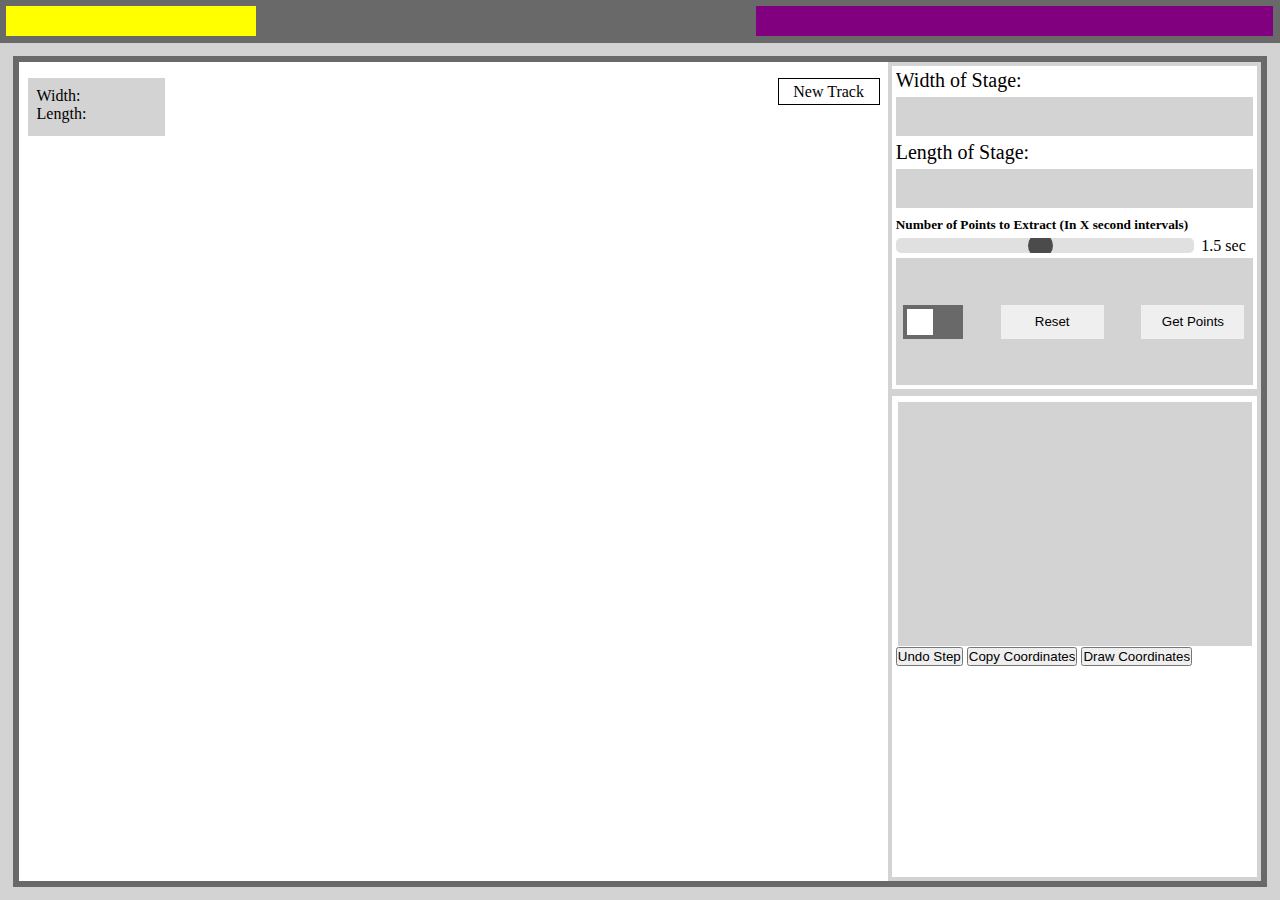
<file: Scenery-Robot-master/Backups/Can Draw and Retrieve Points/main.html>
<!DOCTYPE html>
<html lang="en">
  <head>
    <meta charset="UTF-8" />
    <meta http-equiv="X-UA-Compatible" content="IE=edge" />
    <meta name="viewport" content="width=device-width, initial-scale=1.0" />

    <!--  This is the css for the index.html page-->
    <link rel="stylesheet" href="styles.css" />

    <title>Document</title>
  </head>
  <body>
    <div class="headerContainer">
      <!--          This is the navbar        -->
      <div class="navbar">
        <div class="logo"></div>
        <div class="navlinks"></div>
      </div>

      <!--          This container holds the canvas and the right input and output container        -->
      <div class="innerContainer">
        <!--          These are the canvases       -->
        <div class = "leftContainer"> 
          <canvas
          id="gridCanvas"
          class="backgroundCanvas"> <!-- This canvas stores grid lines-->
        </canvas>
        <canvas
          id="drawingCanvas"
          class="topCanvas"><!-- This canvas stores user drawn lines-->
        </canvas>
        <canvas 
          id="pointsCanvas"
          class="pointsCanvas"> <!-- This canvas is used to display the extracted points-->
        </canvas>
        <div class="popup" onclick = "newTrack()">New Track </div>
        <span class="popuptext" id="myPopup">Invalid Stage Dimensions</span>
        <!--   <span class="popuptext" id="myPopup">Fix the Dimensions </span> -->
        <div class = "stageDimensions" id = "displayDim">
          Width:
          <br>
          Length:
        </div>
        </div>

        <!--          This is the right side input and output contianer       -->
        <div class="rightContainer">

          <!--          This is the top input area of the right contianer        -->
          <div class="inputArea">
            <form>
              <label for="width">Width of Stage:</label>
              <input id = "stageWidth" type="text" value="" />
              <label for="length">Length of Stage:</label>
              <input id = "stageHeight" type="text" value="" />
            </form>
            <h5>Number of Points to Extract (In X second intervals)</h5>
            <div class="slidecontainer">
              <input
                type="range"
                min=".1"
                max="3"
                step=".01"
                value="1.5"
                class="sldr"
                id="myRange"
              ></input >
              <p id = "demo" class="sliderOutput"></p>
            </div>
            <div class = "toggleAndButtons">
              <label class="switch">
                <input onclick="myFunction()" type="checkbox">
                <span class="slider"></span>
              </label>
              <button type="clearButton" onclick = "reloadPage()"> Reset </button>
              <button onclick = "displayPoints()" type="getPoints">Get Points</button>
            </div>
          </div>

          <!--          This is the  bottom output container      -->
          <div class = "ouputContainer">
            <div class = "xAndYCoordinates" id = "xAndYCoordinates"> </div>
            <div class = controls> 
              <button> Undo Step</button>
              <button> Copy Coordinates</button>
              <button onclick = "drawCoordinates()"> Draw Coordinates</button>
            </div>
          </div>
        </div>
      </div>
    </div>
  </body>
</html>

<!-- Javascript-->
<script>
  /*                          The following code is for displaying the grid in the background              */
  var isGridToggled = false;
  function myFunction() {
    var elnt = document.getElementById("gridCanvas");
    if (isGridToggled == false) {
      isGridToggled  = true;
      elnt.style.visibility = "visible";
      displayGrid();
    } else {
      elnt.style.visibility = "hidden";
      isGridToggled = false;
    }
  }

    //The following code draws a grid on a canvas
  //in order to get the grid to turn on and off, we will have to stack two canvas' on top of each other:
  //one canvas will be for the grid, one will be for user drawing. When the grid switch is toggled, the grid canvas is set to visible
  gridCanvas = document.getElementById("gridCanvas"); //get the canvas by name
  var ctx = gridCanvas.getContext("2d"); //set its dimentions to 2d
  ctx.canvas.width = gridCanvas.getBoundingClientRect().width;
  ctx.canvas.height = gridCanvas.getBoundingClientRect().height;

  gridWidth = gridCanvas.getBoundingClientRect().width;
  gridHeight = gridCanvas.getBoundingClientRect().height;
  function displayGrid(){
    var p = 0;
    clearGrid();
    function drawBoard() {
      //Prints all the vertical lines of the grid
      for (var x = 0; x <= gridWidth; x += gridCanvas.getBoundingClientRect().width / 40) {
        ctx.moveTo(x + p, p);
        ctx.lineTo(x + p, gridHeight + p);
      }
      //Prints all the horizontal lines of the grid
      for (var x = 0; x <= gridHeight; x += gridCanvas.getBoundingClientRect().height / 24) {
        ctx.moveTo(p, x + p);
        ctx.lineTo(gridWidth + p, x + p);
      }
      
      ctx.strokeStyle = "black";
      ctx.lineWidth = 1;
      ctx.stroke();
    }
    drawBoard();
  }

  function clearGrid(){
    ctx = null;
    ctx = gridCanvas.getContext("2d"); //set its dimentions to 2d
    ctx.canvas.width = gridCanvas.getBoundingClientRect().width;
    ctx.canvas.height = gridCanvas.getBoundingClientRect().height;
  }
/*                                              end Grid Code                                      */

/*                                    Start User Drawing  Code                                 */
drawingCanvas = document.getElementById("drawingCanvas"); //get the canvas by name
var context = drawingCanvas.getContext("2d"); //set its dimentions to 2d
context.canvas.width = drawingCanvas.getBoundingClientRect().width;
context.canvas.height = drawingCanvas.getBoundingClientRect().height;

//specify the paint brush
context.lineWidth = 1;
context.lineCap = "round";
context.strokeStyle = "black";
var pos = { x: 0, y: 0 }; //the initial values of this list dont matter as they are overwritten by the current position of the pointer

//checking if mouse clicked is inside of the element
//helper function to ensure what we select is inside the container
document.body.addEventListener("click", function (event) {
  if (drawingCanvas.contains(event.target)) {
    console.log("inside");
  } else {
    console.log("outside");
  }
});

document.addEventListener("mousemove", function (event) {
  if (drawingCanvas.contains(event.target)) {
    draw(window.event);
  }
});
document.addEventListener("mousedown", function (event) {
  if (drawingCanvas.contains(event.target)) {
    setPosition(window.event);
  }
});

// new position from mouse event
function setPosition(e) {
  var rect = drawingCanvas.getBoundingClientRect();
  pos.x = (event.clientX - rect.left) / (rect.right - rect.left) * drawingCanvas.width;
  pos.y = (event.clientY - rect.top) / (rect.bottom - rect.top) * drawingCanvas.height;
}

var isValidToDraw = false;
function draw(e) {
    // mouse left button must be pressed
    if(isValidToDraw == true){
      if (e.buttons !== 1) return;

      context.beginPath(); // begin

      context.moveTo(pos.x, pos.y); // from
      setPosition(e);
      context.lineTo(pos.x, pos.y); // to
      context.stroke(); // draw it!
    }
  }

/*                                    End User Drawing  Code                                 */

/*                                    This is range stuff for seconds                              */
var slider = document.getElementById("myRange");
var output = document.getElementById("demo");
output.innerHTML = slider.value +" sec";

slider.oninput = function () {
  output.innerHTML = this.value + " sec";
};
/*                                    End range slider section                                        */

/*                                Start Input dimensions section                  */
var stageWidth = 0;
var stageHeight = 0;
var interval = 0;
var isToggled = false;
function newTrack(){
  stageWidth = document.getElementById("stageWidth").value;
  stageHeight = document.getElementById("stageHeight").value;
  interval = document.getElementById("myRange").value * 1000; // this will turn the seconds into milliseconds
  console.log(stageWidth, stageHeight, interval);

  var popup = document.getElementById("myPopup");
  if(stageWidth == 0 || stageHeight == 0){
    popup.classList.toggle("show");
    isToggled = true;
  }else{
    isValidToDraw = true;
    if(isToggled == true){
      popup.classList.toggle("show"); //this will remove the pop up warning
      isToggled = false;
    }
    document.getElementById("displayDim").innerHTML = "Width: " + stageWidth + " inches \n" + "Height: " + stageHeight + " inches";
    recordMouseHistory();
  }
}
/*                                end input dimensions section                           */

/*                                get mouse position at specific intervals and then display them                 */

var mouseHistoryX = [];
var mouseHistoryY = [];
var realX, realY;
var timer;
function recordMouseHistory(){ // convert the units from pixels to real world inches
  document.onmousedown = function(){
    var rect = drawingCanvas.getBoundingClientRect();
    timer = setInterval(function(){ 
      //at each interval we record the position of the mouse in an array
      realX = ((pos.x / rect.width) * stageWidth).toFixed(2);
      realY = (stageHeight-((pos.y / rect.height) * stageHeight)).toFixed(2);
      console.log(realX, realY);
      mouseHistoryX.push(realX);
      mouseHistoryY.push(realY);
  }, interval);
  }
}

//the timer starts when the mouse is pressed and stops when the mouse is unpressed
document.onmouseup = function(){
    clearInterval(timer);
}

//display the points in the bottom right output section
function displayPoints(){
  document.getElementById("xAndYCoordinates").innerHTML = "";
  for(var i = 0; i < mouseHistoryX.length; i++ ){
    document.getElementById("xAndYCoordinates").innerHTML += "(" +mouseHistoryX[i] + ", " + mouseHistoryY[i] + "), ";
  }
}

//function to reload the page and reset everything
function reloadPage(){
  console.log("came to the reload function");
  location = location.href;
}


/*                                    Draw points received on a canvas Section                          */
var isPointsToggled = false;
function drawCoordinates(){
  var elnt = document.getElementById("pointsCanvas");
  if(isPointsToggled == false){
    isPointsToggled = true;
    elnt.style.visibility = "visible";
    calculatePoints();
  }else{
    elnt.style.visibility = "hidden";
    isPointsToggled = false;
  }
}

function calculatePoints(){
  var pointsCanvas = document.getElementById("pointsCanvas");
  var rect = pointsCanvas.getBoundingClientRect();
  var ctx = pointsCanvas.getContext("2d"); //set its dimentions to 2d
  ctx.canvas.width = pointsCanvas.getBoundingClientRect().width;
  ctx.canvas.height = pointsCanvas.getBoundingClientRect().height;

  //setting up the brush for all the points
  ctx.lineWidth = 5;
  ctx.lineCap = "round";
  ctx.strokeStyle = "green";

  ctx.beginPath(); // begin
  for(var i = 0; i < mouseHistoryX.length; i++){
    pointsCanvasX = ((mouseHistoryX[i] / stageWidth)* rect.width).toFixed(2);
    pointsCanvasY = ((((mouseHistoryY[i]-stageHeight)/-1)/stageHeight)*rect.height).toFixed(2);
    if(pointsCanvasX != null && pointsCanvasY != null ){
      ctx.moveTo(pointsCanvasX, pointsCanvasY); // from
      ctx.lineTo(pointsCanvasX, pointsCanvasY); // to
      ctx.stroke();
    }
  }
}
/*                                  End  Draw points received on a canvas Section                          */
</script>
</file>
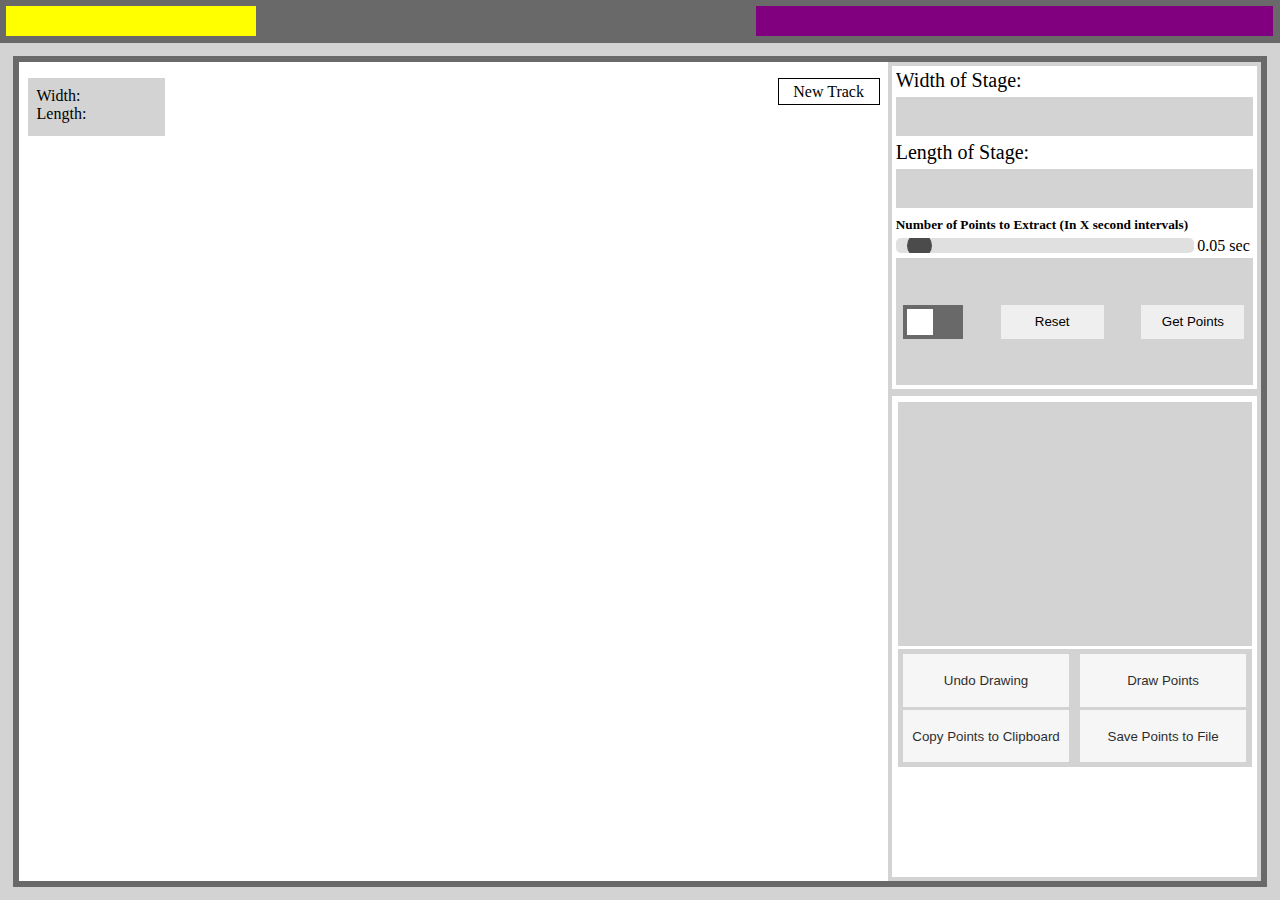
<file: Scenery-Robot-master/Backups/Complete Accurate Drawing Function/main.html>
<!DOCTYPE html>
<html lang="en">
  <head>
    <meta charset="UTF-8" />
    <meta http-equiv="X-UA-Compatible" content="IE=edge" />
    <meta name="viewport" content="width=device-width, initial-scale=1.0" />

    <!--  This is the css for the index.html page-->
    <link rel="stylesheet" href="styles.css" />

    <title>Document</title>
  </head>
  <body>
    <div class="headerContainer">
      <!--          This is the navbar        -->
      <div class="navbar">
        <div class="logo"></div>
        <div class="navlinks"></div>
      </div>

      <!--          This container holds the canvas and the right input and output container        -->
      <div class="innerContainer">
        <!--          These are the canvases       -->
        <div class = "leftContainer"> 
          <canvas
          id="gridCanvas"
          class="backgroundCanvas"> <!-- This canvas stores grid lines-->
        </canvas>
        <canvas
          id="drawingCanvas"
          class="topCanvas"><!-- This canvas stores user drawn lines-->
        </canvas>
        <canvas 
          id="pointsCanvas"
          class="pointsCanvas"> <!-- This canvas is used to display the extracted points-->
        </canvas>
        <div class="popup" onclick = "newTrack()">New Track </div>
        <span class="popuptext" id="myPopup">Invalid Stage Dimensions</span>
        <span class="pointsPopup" id="pointsPopup">Points Are On</span>
        <!--   <span class="popuptext" id="myPopup">Fix the Dimensions </span> -->
        <div class = "stageDimensions" id = "displayDim">
          Width:
          <br>
          Length:
        </div>
        </div>

        <!--          This is the right side input and output contianer       -->
        <div class="rightContainer">

          <!--          This is the top input area of the right contianer        -->
          <div class="inputArea">
            <form>
              <label for="width">Width of Stage:</label>
              <input id = "stageWidth" type="text" value="" />
              <label for="length">Length of Stage:</label>
              <input id = "stageHeight" type="text" value="" />
            </form>
            <h5>Number of Points to Extract (In X second intervals)</h5>
            <div class="slidecontainer">
              <input
                type="range"
                min=".01"
                max="1"
                step=".01"
                value=".05"
                class="sldr"
                id="myRange"
              ></input >
              <p id = "demo" class="sliderOutput"></p>
            </div>
            <div class = "toggleAndButtons">
              <label class="switch">
                <input onclick="myFunction()" type="checkbox">
                <span class="slider"></span>
              </label>
              <button type="clearButton" onclick = "reloadPage()"> Reset </button>
              <button onclick = "displayPoints()" type="getPoints">Get Points</button>
            </div>
          </div>

          <!--          This is the  bottom output container      -->
          <div class = "ouputContainer">
            <div class = "xAndYCoordinates" id = "xAndYCoordinates"> </div>
            <div class = controls> 
              <div class = "buttonInnerContainer">
                <button id = "undoButton"> Undo Drawing</button>
                <button> Copy Points to Clipboard</button>
              </div>
              <div class = "buttonInnerContainer">
                <button onclick = "drawCoordinates()"> Draw Points</button>
                <button> Save Points to File</button>
              </div>
            </div>
          </div>
        </div>
      </div>
    </div>
  </body>
</html>

<!-- Javascript-->
<script>
  /*                          The following code is for displaying the grid in the background              */
  var isGridToggled = false;
  function myFunction() {
    var elnt = document.getElementById("gridCanvas");
    if (isGridToggled == false) {
      isGridToggled  = true;
      elnt.style.visibility = "visible";
      displayGrid();
    } else {
      elnt.style.visibility = "hidden";
      isGridToggled = false;
    }
  }

    //The following code draws a grid on a canvas
  //in order to get the grid to turn on and off, we will have to stack two canvas' on top of each other:
  //one canvas will be for the grid, one will be for user drawing. When the grid switch is toggled, the grid canvas is set to visible
  gridCanvas = document.getElementById("gridCanvas"); //get the canvas by name
  var ctx = gridCanvas.getContext("2d"); //set its dimentions to 2d
  ctx.canvas.width = gridCanvas.getBoundingClientRect().width;
  ctx.canvas.height = gridCanvas.getBoundingClientRect().height;

  gridWidth = gridCanvas.getBoundingClientRect().width;
  gridHeight = gridCanvas.getBoundingClientRect().height;
  function displayGrid(){
    var p = 0;
    clearGrid();
    function drawBoard() {
      //Prints all the vertical lines of the grid
      for (var x = 0; x <= gridWidth; x += gridCanvas.getBoundingClientRect().width / 40) {
        ctx.moveTo(x + p, p);
        ctx.lineTo(x + p, gridHeight + p);
      }
      //Prints all the horizontal lines of the grid
      for (var x = 0; x <= gridHeight; x += gridCanvas.getBoundingClientRect().height / 24) {
        ctx.moveTo(p, x + p);
        ctx.lineTo(gridWidth + p, x + p);
      }
      
      ctx.strokeStyle = "black";
      ctx.lineWidth = 1;
      ctx.stroke();
    }
    drawBoard();
  }

  function clearGrid(){
    ctx = null;
    ctx = gridCanvas.getContext("2d"); //set its dimentions to 2d
    ctx.canvas.width = gridCanvas.getBoundingClientRect().width;
    ctx.canvas.height = gridCanvas.getBoundingClientRect().height;
  }
/*                                              end Grid Code                                      */

/*                                    Start User Drawing  Code                                 */
drawingCanvas = document.getElementById("drawingCanvas"); //get the canvas by name
var context = drawingCanvas.getContext("2d"); //set its dimentions to 2d
context.canvas.width = drawingCanvas.getBoundingClientRect().width;
context.canvas.height = drawingCanvas.getBoundingClientRect().height;

//specify the paint brush
context.lineWidth = 1;
context.lineCap = "round";
context.strokeStyle = "black";
var pos = { x: 0, y: 0 }; //the initial values of this list dont matter as they are overwritten by the current position of the pointer
var fullMouseHistoryX=[];
var fullMouseHistoryY=[];
//checking if mouse clicked is inside of the element
//helper function to ensure what we select is inside the container
document.body.addEventListener("click", function (event) {
  if (drawingCanvas.contains(event.target)) {
    console.log("inside");
  } else {
    console.log("outside");
  }
});

var mouseHistoryX = [];
var mouseHistoryY = [];
var realX, realY;
var timer;
var startDrawing = false;
//every time the mouse moves, a new timer function is called and a set of points are pushed into the array
var startTimerOnce = true;
document.addEventListener("mousemove", function (event) {
  var rect = drawingCanvas.getBoundingClientRect();
  realmX = ((((event.clientX - rect.left) / (rect.right - rect.left) * drawingCanvas.width)/ rect.width) * stageWidth).toFixed(2);
  realmY = (stageHeight-((((event.clientY - rect.top) / (rect.bottom - rect.top) * drawingCanvas.height) / rect.height) * stageHeight)).toFixed(2);
  if (drawingCanvas.contains(event.target)) {
    if(startDrawing){
      if(startTimerOnce == true){
        console.log("started the timer once");
        startTimerOnce = false;
        console.log("is startDrawing allowe? ", startDrawing);
        timer = setInterval(function(){ 
          //at each interval we record the position of the mouse in an array
          console.log(realmX, realmY);
          mouseHistoryX.push(realmX);
          mouseHistoryY.push(realmY);
        }, interval);
      }
      draw(window.event);
    }
  }
});

document.onmouseup = function(){
    clearInterval(timer);
    console.log(mouseHistoryX);
    startTimerOnce = true;
    startDrawing = false;
}

document.addEventListener("mousedown", function (event) {
  var rect = drawingCanvas.getBoundingClientRect();
  startDrawing = false;
  var currentXPos, currentYPos;
  if (drawingCanvas.contains(event.target)) {
    currentXPos = (event.clientX - rect.left) / (rect.right - rect.left) * drawingCanvas.width;
    currentYPos = (event.clientY - rect.top) / (rect.bottom - rect.top) * drawingCanvas.height;
    realX = ((currentXPos / rect.width) * stageWidth).toFixed(2);
    realY = (stageHeight-((currentYPos / rect.height) * stageHeight)).toFixed(2);
    if(fullMouseHistoryX.length > 0 && fullMouseHistoryY.length > 0){ //if there is a list of old mouse locations
      console.log("full mouseHistory is not empty");
      var r = new MyRect(fullMouseHistoryX[fullMouseHistoryX.length-1]-10, fullMouseHistoryY[fullMouseHistoryY.length-1]-10, 20, 20);
      console.log("The current mouse location is: " + currentXPos, currentYPos);
      r.toString();
      console.log(r.contains(currentXPos, currentYPos));
      if(r.contains(currentXPos, currentYPos)){
        startDrawing = true;
        console.log("came up here once");
        mouseHistoryX.push(realX);
        mouseHistoryY.push(realY);
        console.log(mouseHistoryX);
        setPosition(window.event);
      }
    }else{
      startDrawing = true;
      console.log("came down here once");
      //console.log(realX, realY);
      console.log(realX, realY);
      mouseHistoryX.push(realX);
      mouseHistoryY.push(realY);
      console.log(mouseHistoryX);
    }
  }
});


// new position from mouse event
function setPosition(e) {
  var rect = drawingCanvas.getBoundingClientRect();
  currentXPos = (event.clientX - rect.left) / (rect.right - rect.left) * drawingCanvas.width;
  currentYPos = (event.clientY - rect.top) / (rect.bottom - rect.top) * drawingCanvas.height;
  pos.x = currentXPos;
  pos.y = currentYPos;
  fullMouseHistoryX.push(pos.x);
  fullMouseHistoryY.push(pos.y);
}

function MyRect (x, y, w, h) {
  this.x = x;
  this.y = y;
  this.width = w;
  this.height = h;

  this.contains = function (x, y) {
      return this.x <= x && x <= this.x + this.width &&
              this.y <= y && y <= this.y + this.height;
  }
  this.draw = function (ctx) {
        ctx.strokeStyle = "black";
        ctx.rect(this.x, this.y, this.width, this.height)
    }
  this.toString = function(){
    console.log("x: "+this.x," y: "+ this.y," width: " + this.width," height: " +this.height);
  }
}
var isValidToDraw = false;
var isDrawing = false;
function draw(e) {
  // mouse left button must be pressed
  if(isValidToDraw == true){
    if (e.buttons !== 1) return;
    context.strokeStyle = "black";
    context.lineWidth = 1;
    //console.log("i am drawing");
    isDrawing = true;
    context.beginPath(); // begin
    context.moveTo(fullMouseHistoryX[fullMouseHistoryX.length-1], fullMouseHistoryY[fullMouseHistoryY.length-1]); // from
    console.log("draw called set position");
    setPosition(e);
    context.lineTo(fullMouseHistoryX[fullMouseHistoryX.length-1], fullMouseHistoryY[fullMouseHistoryY.length-1]); // to
    context.stroke(); // draw it!
  }
}

  var undoTimer;
document.getElementById("undoButton").onmousedown = function(event) {
  //mouse position is recorded everyso intervals, so we can make it that after "undoing that many intervals, the point can be remove"
  context.lineWidth = 5;
  context.lineCap = "round";
  context.strokeStyle = "white";
  //console.log(fullMouseHistoryX);
  //console.log(fullMouseHistoryY);
  console.log("i thought we came in here");
  undoTimer = setInterval(function(){ 
    //console.log("undo BUtton pressed");
    context.beginPath(); // begin
    context.moveTo(fullMouseHistoryX[fullMouseHistoryX.length-1], fullMouseHistoryY[fullMouseHistoryY.length-1]);
    fullMouseHistoryX.pop();
    fullMouseHistoryY.pop();
    context.lineTo(fullMouseHistoryX[fullMouseHistoryX.length-1], fullMouseHistoryY[fullMouseHistoryY.length-1]);
    fullMouseHistoryX.pop();
    fullMouseHistoryY.pop();
    context.stroke();

    //if(fullMouseHistoryX.length <= pointsAndMouseRelationHistory[pointsAndMouseRelationHistory.length-1]){
    var CanvasX = ((mouseHistoryX[mouseHistoryX.length-1]/ stageWidth)* document.getElementById("pointsCanvas").getBoundingClientRect().width).toFixed(2);
    var CanvasY = ((((mouseHistoryY[mouseHistoryY.length-1]-stageHeight)/-1)/stageHeight)*document.getElementById("pointsCanvas").getBoundingClientRect().height).toFixed(2);
    var r = new MyRect(CanvasX-25, CanvasY-25, 50, 50);
    r.toString();
    console.log("location of mouse: " , fullMouseHistoryX[fullMouseHistoryX.length-1], fullMouseHistoryY[fullMouseHistoryY.length-1]);
    if(r.contains(fullMouseHistoryX[fullMouseHistoryX.length-1], fullMouseHistoryY[fullMouseHistoryY.length-1])){
      console.log("it does contain");
      mouseHistoryX.pop();
      mouseHistoryY.pop();
      calculatePoints();
      displayPoints();
    }
  }, 5);
}

document.getElementById("undoButton").onclick = function(event) {
  //console.log("undo  pressed");
  context.lineWidth = 4;
  context.strokeStyle = "white";
  context.beginPath(); // begin
  context.moveTo(fullMouseHistoryX[fullMouseHistoryX.length-1], fullMouseHistoryY[fullMouseHistoryY.length-1]);
  fullMouseHistoryX.pop();
  fullMouseHistoryY.pop();
  context.lineTo(fullMouseHistoryX[fullMouseHistoryX.length-1], fullMouseHistoryY[fullMouseHistoryY.length-1]);
  fullMouseHistoryX.pop();
  fullMouseHistoryY.pop();
  context.stroke();
  context.lineWidth = 1;
  context.strokeStyle = "black";
}

document.getElementById("undoButton").onmouseup = function(event) {
  clearInterval(undoTimer);
  context.lineWidth = 1;
  context.strokeStyle = "black";
  //console.log("undo timer done");
}

/*                                    End User Drawing  Code                                 */

/*                                    This is range stuff for seconds                              */
var slider = document.getElementById("myRange");
var output = document.getElementById("demo");
output.innerHTML = slider.value +" sec";

slider.oninput = function () {
  output.innerHTML = this.value + " sec";
};
/*                                    End range slider section                                        */

/*                                Start Input dimensions section                  */
var stageWidth = 0;
var stageHeight = 0;
var interval = 0;
var isToggled = false;
function newTrack(){
  stageWidth = document.getElementById("stageWidth").value;
  stageHeight = document.getElementById("stageHeight").value;
  interval = document.getElementById("myRange").value * 1000; // this will turn the seconds into milliseconds
  console.log(stageWidth, stageHeight, interval);

  var popup = document.getElementById("myPopup");
  if(stageWidth == 0 || stageHeight == 0){
    popup.classList.toggle("show");
    isToggled = true;
  }else{
    isValidToDraw = true;
    if(isToggled == true){
      popup.classList.toggle("show"); //this will remove the pop up warning
      isToggled = false;
    }
    document.getElementById("displayDim").innerHTML = "Width: " + stageWidth + " inches \n" + "Height: " + stageHeight + " inches";
    //recordMouseHistory();
  }
}
/*                                end input dimensions section                           */

/*                                get mouse position at specific intervals and then display them                 */
//display the points in the bottom right output section
function displayPoints(){
  document.getElementById("xAndYCoordinates").innerHTML = "";
  for(var i = 0; i < mouseHistoryX.length; i++ ){
    document.getElementById("xAndYCoordinates").innerHTML += "(" +mouseHistoryX[i] + ", " + mouseHistoryY[i] + "), ";
  }
  //document.getElementById("xAndYCoordinates").style.pointerEvents= "none";
}

//function to reload the page and reset everything
function reloadPage(){
  //console.log("came to the reload function");
  location = location.href;
}


/*                                    Draw points received on a canvas Section                          */
var isPointsToggled = false;
function drawCoordinates(){
  var elnt = document.getElementById("pointsCanvas");
  if(isPointsToggled == false){
    isPointsToggled = true;
    elnt.style.visibility = "visible";
    document.getElementById("pointsPopup").style.visibility = "visible";
    calculatePoints();
  }else{
    elnt.style.visibility = "hidden";
    document.getElementById("pointsPopup").style.visibility = "hidden";
    isPointsToggled = false;
  }
}

function calculatePoints(){
  var pointsCanvas = document.getElementById("pointsCanvas");
  var rect = pointsCanvas.getBoundingClientRect();
  var ctx ="";
  ctx = pointsCanvas.getContext("2d"); //set its dimentions to 2d
  ctx.canvas.width = pointsCanvas.getBoundingClientRect().width;
  ctx.canvas.height = pointsCanvas.getBoundingClientRect().height;

  //setting up the brush for all the points
  ctx.lineWidth = 5;
  ctx.lineCap = "round";
  ctx.strokeStyle = "green";

  ctx.beginPath(); // begin
  for(var i = 0; i < mouseHistoryX.length; i++){
    pointsCanvasX = ((mouseHistoryX[i] / stageWidth)* rect.width).toFixed(2);
    pointsCanvasY = ((((mouseHistoryY[i]-stageHeight)/-1)/stageHeight)*rect.height).toFixed(2);
    if(pointsCanvasX != null && pointsCanvasY != null ){
      ctx.moveTo(pointsCanvasX, pointsCanvasY); // from
      ctx.lineTo(pointsCanvasX, pointsCanvasY); // to
      ctx.stroke();
    }
  }
}
/*                                  End  Draw points received on a canvas Section                          */
</script>
</file>
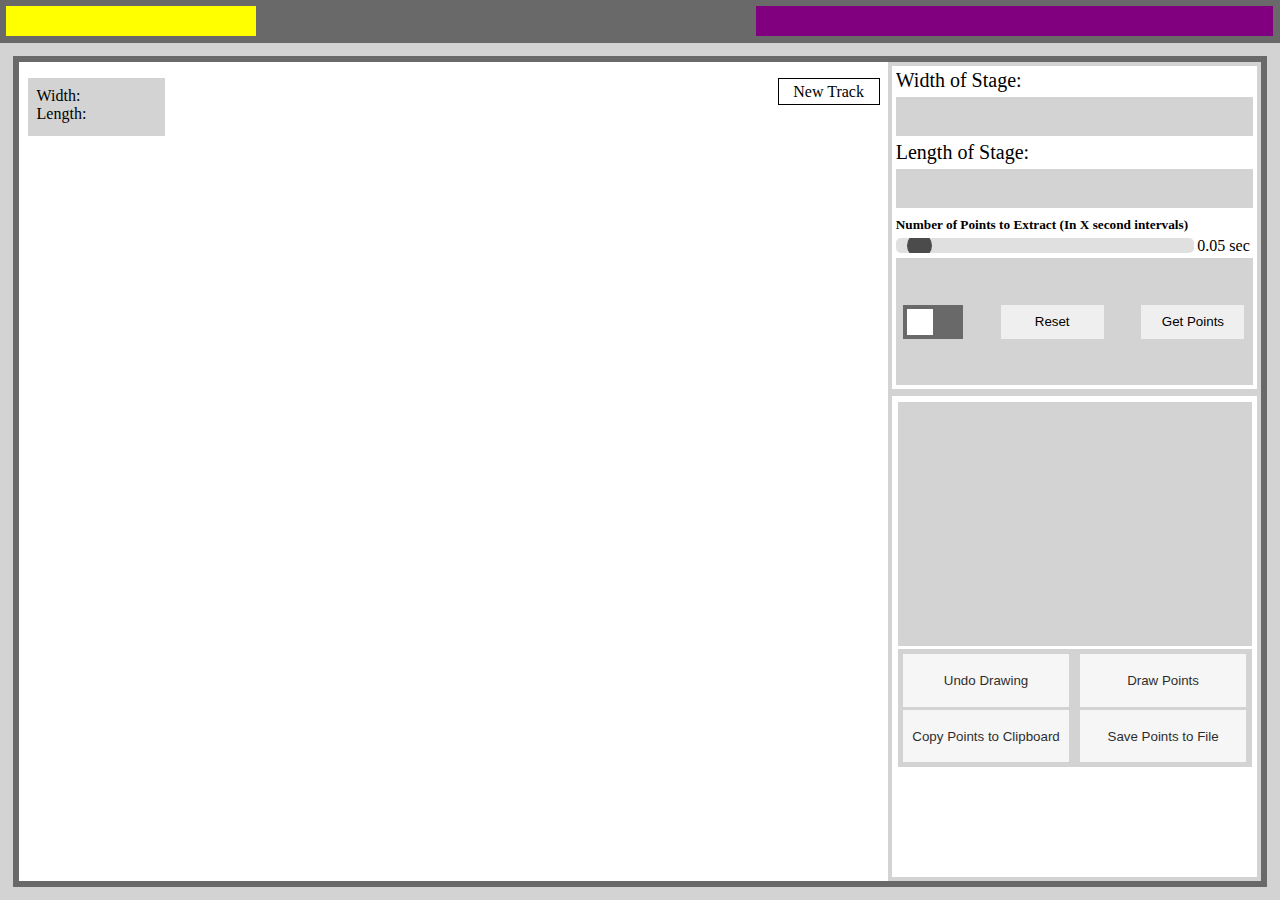
<file: Scenery-Robot-master/Backups/Partial undo button function working/main.html>
<!DOCTYPE html>
<html lang="en">
  <head>
    <meta charset="UTF-8" />
    <meta http-equiv="X-UA-Compatible" content="IE=edge" />
    <meta name="viewport" content="width=device-width, initial-scale=1.0" />

    <!--  This is the css for the index.html page-->
    <link rel="stylesheet" href="styles.css" />

    <title>Document</title>
  </head>
  <body>
    <div class="headerContainer">
      <!--          This is the navbar        -->
      <div class="navbar">
        <div class="logo"></div>
        <div class="navlinks"></div>
      </div>

      <!--          This container holds the canvas and the right input and output container        -->
      <div class="innerContainer">
        <!--          These are the canvases       -->
        <div class = "leftContainer"> 
          <canvas
          id="gridCanvas"
          class="backgroundCanvas"> <!-- This canvas stores grid lines-->
        </canvas>
        <canvas
          id="drawingCanvas"
          class="topCanvas"><!-- This canvas stores user drawn lines-->
        </canvas>
        <canvas 
          id="pointsCanvas"
          class="pointsCanvas"> <!-- This canvas is used to display the extracted points-->
        </canvas>
        <div class="popup" onclick = "newTrack()">New Track </div>
        <span class="popuptext" id="myPopup">Invalid Stage Dimensions</span>
        <span class="pointsPopup" id="pointsPopup">Points Are On</span>
        <!--   <span class="popuptext" id="myPopup">Fix the Dimensions </span> -->
        <div class = "stageDimensions" id = "displayDim">
          Width:
          <br>
          Length:
        </div>
        </div>

        <!--          This is the right side input and output contianer       -->
        <div class="rightContainer">

          <!--          This is the top input area of the right contianer        -->
          <div class="inputArea">
            <form>
              <label for="width">Width of Stage:</label>
              <input id = "stageWidth" type="text" value="" />
              <label for="length">Length of Stage:</label>
              <input id = "stageHeight" type="text" value="" />
            </form>
            <h5>Number of Points to Extract (In X second intervals)</h5>
            <div class="slidecontainer">
              <input
                type="range"
                min=".01"
                max="1"
                step=".01"
                value=".05"
                class="sldr"
                id="myRange"
              ></input >
              <p id = "demo" class="sliderOutput"></p>
            </div>
            <div class = "toggleAndButtons">
              <label class="switch">
                <input onclick="myFunction()" type="checkbox">
                <span class="slider"></span>
              </label>
              <button type="clearButton" onclick = "reloadPage()"> Reset </button>
              <button onclick = "displayPoints()" type="getPoints">Get Points</button>
            </div>
          </div>

          <!--          This is the  bottom output container      -->
          <div class = "ouputContainer">
            <div class = "xAndYCoordinates" id = "xAndYCoordinates"> </div>
            <div class = controls> 
              <div class = "buttonInnerContainer">
                <button id = "undoButton"> Undo Drawing</button>
                <button> Copy Points to Clipboard</button>
              </div>
              <div class = "buttonInnerContainer">
                <button onclick = "drawCoordinates()"> Draw Points</button>
                <button> Save Points to File</button>
              </div>
            </div>
          </div>
        </div>
      </div>
    </div>
  </body>
</html>

<!-- Javascript-->
<script>
  /*                          The following code is for displaying the grid in the background              */
  var isGridToggled = false;
  function myFunction() {
    var elnt = document.getElementById("gridCanvas");
    if (isGridToggled == false) {
      isGridToggled  = true;
      elnt.style.visibility = "visible";
      displayGrid();
    } else {
      elnt.style.visibility = "hidden";
      isGridToggled = false;
    }
  }

    //The following code draws a grid on a canvas
  //in order to get the grid to turn on and off, we will have to stack two canvas' on top of each other:
  //one canvas will be for the grid, one will be for user drawing. When the grid switch is toggled, the grid canvas is set to visible
  gridCanvas = document.getElementById("gridCanvas"); //get the canvas by name
  var ctx = gridCanvas.getContext("2d"); //set its dimentions to 2d
  ctx.canvas.width = gridCanvas.getBoundingClientRect().width;
  ctx.canvas.height = gridCanvas.getBoundingClientRect().height;

  gridWidth = gridCanvas.getBoundingClientRect().width;
  gridHeight = gridCanvas.getBoundingClientRect().height;
  function displayGrid(){
    var p = 0;
    clearGrid();
    function drawBoard() {
      //Prints all the vertical lines of the grid
      for (var x = 0; x <= gridWidth; x += gridCanvas.getBoundingClientRect().width / 40) {
        ctx.moveTo(x + p, p);
        ctx.lineTo(x + p, gridHeight + p);
      }
      //Prints all the horizontal lines of the grid
      for (var x = 0; x <= gridHeight; x += gridCanvas.getBoundingClientRect().height / 24) {
        ctx.moveTo(p, x + p);
        ctx.lineTo(gridWidth + p, x + p);
      }
      
      ctx.strokeStyle = "black";
      ctx.lineWidth = 1;
      ctx.stroke();
    }
    drawBoard();
  }

  function clearGrid(){
    ctx = null;
    ctx = gridCanvas.getContext("2d"); //set its dimentions to 2d
    ctx.canvas.width = gridCanvas.getBoundingClientRect().width;
    ctx.canvas.height = gridCanvas.getBoundingClientRect().height;
  }
/*                                              end Grid Code                                      */

/*                                    Start User Drawing  Code                                 */
drawingCanvas = document.getElementById("drawingCanvas"); //get the canvas by name
var context = drawingCanvas.getContext("2d"); //set its dimentions to 2d
context.canvas.width = drawingCanvas.getBoundingClientRect().width;
context.canvas.height = drawingCanvas.getBoundingClientRect().height;

//specify the paint brush
context.lineWidth = 1;
context.lineCap = "round";
context.strokeStyle = "black";
var pos = { x: 0, y: 0 }; //the initial values of this list dont matter as they are overwritten by the current position of the pointer
var fullMouseHistoryX=[];
var fullMouseHistoryY=[];
var pointsAndMouseRelationHistory = [];
//checking if mouse clicked is inside of the element
//helper function to ensure what we select is inside the container
document.body.addEventListener("click", function (event) {
  if (drawingCanvas.contains(event.target)) {
    console.log("inside");
  } else {
    console.log("outside");
  }
});

document.addEventListener("mousemove", function (event) {
  if (drawingCanvas.contains(event.target)) {
    draw(window.event);
  }
});
document.addEventListener("mousedown", function (event) {
  if (drawingCanvas.contains(event.target)) {
    setPosition(window.event);
  }
});

// new position from mouse event
function setPosition(e) {
  var rect = drawingCanvas.getBoundingClientRect();
  currentXPos = (event.clientX - rect.left) / (rect.right - rect.left) * drawingCanvas.width;
  currentYPos = (event.clientY - rect.top) / (rect.bottom - rect.top) * drawingCanvas.height;
  if(fullMouseHistoryX.length > 0 && fullMouseHistoryY.length > 0){
    var r = new MyRect(fullMouseHistoryX[fullMouseHistoryX.length-1]-10, fullMouseHistoryY[fullMouseHistoryY.length-1]-10, 20, 20);
    console.log(currentXPos, currentYPos);
    r.toString();
    if(r.contains(currentXPos, currentYPos)){
      
      pos.x = currentXPos;
      pos.y = currentYPos;
      fullMouseHistoryX.push(pos.x);
      fullMouseHistoryY.push(pos.y);
    }
  }else{
    pos.x = currentXPos;
    pos.y = currentYPos;
    console.log("ypOs: "+pos.y);
    fullMouseHistoryX.push(pos.x);
    fullMouseHistoryY.push(pos.y);
  }
}

function MyRect (x, y, w, h) {
  this.x = x;
  this.y = y;
  this.width = w;
  this.height = h;

  this.contains = function (x, y) {
      return this.x <= x && x <= this.x + this.width &&
              this.y <= y && y <= this.y + this.height;
  }
  this.draw = function (ctx) {
        ctx.strokeStyle = "black";
        ctx.rect(this.x, this.y, this.width, this.height)
    }
  this.toString = function(){
    console.log("x: "+this.x," y: "+ this.y," width: " + this.width," height: " +this.height);
  }
}
var isValidToDraw = false;
var isDrawing = false;
function draw(e) {
  // mouse left button must be pressed
  if(isValidToDraw == true){
    if (e.buttons !== 1) return;
    context.strokeStyle = "black";
    context.lineWidth = 1;
    //console.log("i am drawing");
    isDrawing = true;
    context.beginPath(); // begin
    context.moveTo(fullMouseHistoryX[fullMouseHistoryX.length-1], fullMouseHistoryY[fullMouseHistoryY.length-1]); // from
    setPosition(e);
    context.lineTo(fullMouseHistoryX[fullMouseHistoryX.length-1], fullMouseHistoryY[fullMouseHistoryY.length-1]); // to
    context.stroke(); // draw it!
  }
}

  var undoTimer;
document.getElementById("undoButton").onmousedown = function(event) {
  //mouse position is recorded everyso intervals, so we can make it that after "undoing that many intervals, the point can be remove"
  context.lineWidth = 5;
  context.lineCap = "round";
  context.strokeStyle = "white";
  //console.log(fullMouseHistoryX);
  //console.log(fullMouseHistoryY);
  console.log("i thought we came in here");
  undoTimer = setInterval(function(){ 
    //console.log("undo BUtton pressed");
    context.beginPath(); // begin
    context.moveTo(fullMouseHistoryX[fullMouseHistoryX.length-1], fullMouseHistoryY[fullMouseHistoryY.length-1]);
    fullMouseHistoryX.pop();
    fullMouseHistoryY.pop();
    context.lineTo(fullMouseHistoryX[fullMouseHistoryX.length-1], fullMouseHistoryY[fullMouseHistoryY.length-1]);
    fullMouseHistoryX.pop();
    fullMouseHistoryY.pop();
    context.stroke();

    //if(fullMouseHistoryX.length <= pointsAndMouseRelationHistory[pointsAndMouseRelationHistory.length-1]){
    var CanvasX = ((mouseHistoryX[mouseHistoryX.length-1]/ stageWidth)* document.getElementById("pointsCanvas").getBoundingClientRect().width).toFixed(2);
    var CanvasY = ((((mouseHistoryY[mouseHistoryY.length-1]-stageHeight)/-1)/stageHeight)*document.getElementById("pointsCanvas").getBoundingClientRect().height).toFixed(2);
    var r = new MyRect(CanvasX-25, CanvasY-25, 50, 50);
    r.toString();
    console.log("location of mouse: " , fullMouseHistoryX[fullMouseHistoryX.length-1], fullMouseHistoryY[fullMouseHistoryY.length-1]);
    if(r.contains(fullMouseHistoryX[fullMouseHistoryX.length-1], fullMouseHistoryY[fullMouseHistoryY.length-1])){
      console.log("it does contain");
      mouseHistoryX.pop();
      mouseHistoryY.pop();
      calculatePoints();
      displayPoints();
    }
  }, 5);
}

document.getElementById("undoButton").onclick = function(event) {
  //console.log("undo  pressed");
  context.lineWidth = 4;
  context.strokeStyle = "white";
  context.beginPath(); // begin
  context.moveTo(fullMouseHistoryX[fullMouseHistoryX.length-1], fullMouseHistoryY[fullMouseHistoryY.length-1]);
  fullMouseHistoryX.pop();
  fullMouseHistoryY.pop();
  context.lineTo(fullMouseHistoryX[fullMouseHistoryX.length-1], fullMouseHistoryY[fullMouseHistoryY.length-1]);
  fullMouseHistoryX.pop();
  fullMouseHistoryY.pop();
  context.stroke();
  context.lineWidth = 1;
  context.strokeStyle = "black";
}

document.getElementById("undoButton").onmouseup = function(event) {
  clearInterval(undoTimer);
  context.lineWidth = 1;
  context.strokeStyle = "black";
  //console.log("undo timer done");
}

/*                                    End User Drawing  Code                                 */

/*                                    This is range stuff for seconds                              */
var slider = document.getElementById("myRange");
var output = document.getElementById("demo");
output.innerHTML = slider.value +" sec";

slider.oninput = function () {
  output.innerHTML = this.value + " sec";
};
/*                                    End range slider section                                        */

/*                                Start Input dimensions section                  */
var stageWidth = 0;
var stageHeight = 0;
var interval = 0;
var isToggled = false;
function newTrack(){
  stageWidth = document.getElementById("stageWidth").value;
  stageHeight = document.getElementById("stageHeight").value;
  interval = document.getElementById("myRange").value * 1000; // this will turn the seconds into milliseconds
  console.log(stageWidth, stageHeight, interval);

  var popup = document.getElementById("myPopup");
  if(stageWidth == 0 || stageHeight == 0){
    popup.classList.toggle("show");
    isToggled = true;
  }else{
    isValidToDraw = true;
    if(isToggled == true){
      popup.classList.toggle("show"); //this will remove the pop up warning
      isToggled = false;
    }
    document.getElementById("displayDim").innerHTML = "Width: " + stageWidth + " inches \n" + "Height: " + stageHeight + " inches";
    recordMouseHistory();
  }
}
/*                                end input dimensions section                           */

/*                                get mouse position at specific intervals and then display them                 */

var mouseHistoryX = [];
var mouseHistoryY = [];
var realX, realY;
var timer;
function recordMouseHistory(){ // convert the units from pixels to real world inches
  console.log("only Toggled when new track is clicked");
  document.onmousedown = function(){
    var rect = drawingCanvas.getBoundingClientRect();
    if(drawingCanvas.contains(event.target)){
      mouseHistoryX.push(((pos.x / rect.width) * stageWidth).toFixed(2));
      mouseHistoryY.push((stageHeight-((pos.y / rect.height) * stageHeight)).toFixed(2));
      timer = setInterval(function(){ 
        //at each interval we record the position of the mouse in an array
        console.log("i am in here");
        pointsAndMouseRelationHistory.push(fullMouseHistoryX.length);
        realX = ((pos.x / rect.width) * stageWidth).toFixed(2);
        realY = (stageHeight-((pos.y / rect.height) * stageHeight)).toFixed(2);
        //console.log(realX, realY);
        mouseHistoryX.push(realX);
        mouseHistoryY.push(realY);
      }, interval);
    }
  }
}

//the timer starts when the mouse is pressed and stops when the mouse is unpressed
document.onmouseup = function(){
    clearInterval(timer);
}

//display the points in the bottom right output section
function displayPoints(){
  document.getElementById("xAndYCoordinates").innerHTML = "";
  for(var i = 0; i < mouseHistoryX.length; i++ ){
    document.getElementById("xAndYCoordinates").innerHTML += "(" +mouseHistoryX[i] + ", " + mouseHistoryY[i] + "), ";
  }
  //document.getElementById("xAndYCoordinates").style.pointerEvents= "none";
}

//function to reload the page and reset everything
function reloadPage(){
  //console.log("came to the reload function");
  location = location.href;
}


/*                                    Draw points received on a canvas Section                          */
var isPointsToggled = false;
function drawCoordinates(){
  var elnt = document.getElementById("pointsCanvas");
  if(isPointsToggled == false){
    isPointsToggled = true;
    elnt.style.visibility = "visible";
    document.getElementById("pointsPopup").style.visibility = "visible";
    calculatePoints();
  }else{
    elnt.style.visibility = "hidden";
    document.getElementById("pointsPopup").style.visibility = "hidden";
    isPointsToggled = false;
  }
}

function calculatePoints(){
  var pointsCanvas = document.getElementById("pointsCanvas");
  var rect = pointsCanvas.getBoundingClientRect();
  var ctx ="";
  ctx = pointsCanvas.getContext("2d"); //set its dimentions to 2d
  ctx.canvas.width = pointsCanvas.getBoundingClientRect().width;
  ctx.canvas.height = pointsCanvas.getBoundingClientRect().height;

  //setting up the brush for all the points
  ctx.lineWidth = 5;
  ctx.lineCap = "round";
  ctx.strokeStyle = "green";

  ctx.beginPath(); // begin
  for(var i = 0; i < mouseHistoryX.length; i++){
    pointsCanvasX = ((mouseHistoryX[i] / stageWidth)* rect.width).toFixed(2);
    pointsCanvasY = ((((mouseHistoryY[i]-stageHeight)/-1)/stageHeight)*rect.height).toFixed(2);
    if(pointsCanvasX != null && pointsCanvasY != null ){
      ctx.moveTo(pointsCanvasX, pointsCanvasY); // from
      ctx.lineTo(pointsCanvasX, pointsCanvasY); // to
      ctx.stroke();
    }
  }
}
/*                                  End  Draw points received on a canvas Section                          */
</script>
</file>
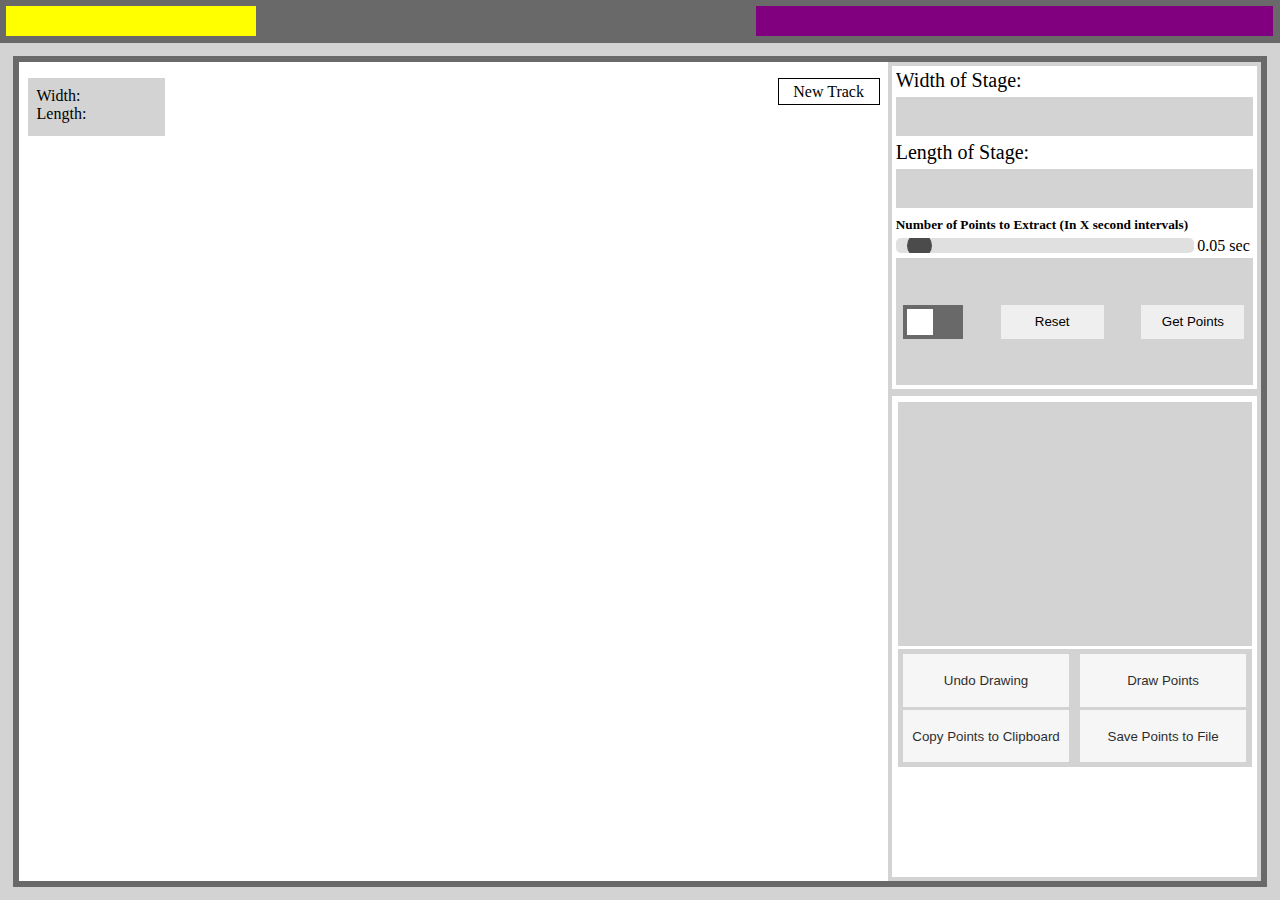
<file: Scenery-Robot-master/Backups/Undo Function Working/main.html>
<!DOCTYPE html>
<html lang="en">
  <head>
    <meta charset="UTF-8" />
    <meta http-equiv="X-UA-Compatible" content="IE=edge" />
    <meta name="viewport" content="width=device-width, initial-scale=1.0" />

    <!--  This is the css for the index.html page-->
    <link rel="stylesheet" href="styles.css" />

    <title>Document</title>
  </head>
  <body>
    <div class="headerContainer">
      <!--          This is the navbar        -->
      <div class="navbar">
        <div class="logo"></div>
        <div class="navlinks"></div>
      </div>

      <!--          This container holds the canvas and the right input and output container        -->
      <div class="innerContainer">
        <!--          These are the canvases       -->
        <div class = "leftContainer"> 
          <canvas
          id="gridCanvas"
          class="backgroundCanvas"> <!-- This canvas stores grid lines-->
        </canvas>
        <canvas
          id="drawingCanvas"
          class="topCanvas"><!-- This canvas stores user drawn lines-->
        </canvas>
        <canvas 
          id="pointsCanvas"
          class="pointsCanvas"> <!-- This canvas is used to display the extracted points-->
        </canvas>
        <div class="popup" onclick = "newTrack()">New Track </div>
        <span class="popuptext" id="myPopup">Invalid Stage Dimensions</span>
        <span class="pointsPopup" id="pointsPopup">Points Are On</span>
        <!--   <span class="popuptext" id="myPopup">Fix the Dimensions </span> -->
        <div class = "stageDimensions" id = "displayDim">
          Width:
          <br>
          Length:
        </div>
        </div>

        <!--          This is the right side input and output contianer       -->
        <div class="rightContainer">

          <!--          This is the top input area of the right contianer        -->
          <div class="inputArea">
            <form>
              <label for="width">Width of Stage:</label>
              <input id = "stageWidth" type="text" value="" />
              <label for="length">Length of Stage:</label>
              <input id = "stageHeight" type="text" value="" />
            </form>
            <h5>Number of Points to Extract (In X second intervals)</h5>
            <div class="slidecontainer">
              <input
                type="range"
                min=".01"
                max="1"
                step=".01"
                value=".05"
                class="sldr"
                id="myRange"
              ></input >
              <p id = "demo" class="sliderOutput"></p>
            </div>
            <div class = "toggleAndButtons">
              <label class="switch">
                <input onclick="myFunction()" type="checkbox">
                <span class="slider"></span>
              </label>
              <button type="clearButton" onclick = "reloadPage()"> Reset </button>
              <button onclick = "displayPoints()" type="getPoints">Get Points</button>
            </div>
          </div>

          <!--          This is the  bottom output container      -->
          <div class = "ouputContainer">
            <div class = "xAndYCoordinates" id = "xAndYCoordinates"> </div>
            <div class = controls> 
              <div class = "buttonInnerContainer">
                <button id = "undoButton"> Undo Drawing</button>
                <button> Copy Points to Clipboard</button>
              </div>
              <div class = "buttonInnerContainer">
                <button onclick = "drawCoordinates()"> Draw Points</button>
                <button> Save Points to File</button>
              </div>
            </div>
          </div>
        </div>
      </div>
    </div>
  </body>
</html>

<!-- Javascript-->
<script>
  /*                          The following code is for displaying the grid in the background              */
  var isGridToggled = false;
  function myFunction() {
    var elnt = document.getElementById("gridCanvas");
    if (isGridToggled == false) {
      isGridToggled  = true;
      elnt.style.visibility = "visible";
      displayGrid();
    } else {
      elnt.style.visibility = "hidden";
      isGridToggled = false;
    }
  }

    //The following code draws a grid on a canvas
  //in order to get the grid to turn on and off, we will have to stack two canvas' on top of each other:
  //one canvas will be for the grid, one will be for user drawing. When the grid switch is toggled, the grid canvas is set to visible
  gridCanvas = document.getElementById("gridCanvas"); //get the canvas by name
  var ctx = gridCanvas.getContext("2d"); //set its dimentions to 2d
  ctx.canvas.width = gridCanvas.getBoundingClientRect().width;
  ctx.canvas.height = gridCanvas.getBoundingClientRect().height;

  gridWidth = gridCanvas.getBoundingClientRect().width;
  gridHeight = gridCanvas.getBoundingClientRect().height;
  function displayGrid(){
    var p = 0;
    clearGrid();
    function drawBoard() {
      //Prints all the vertical lines of the grid
      for (var x = 0; x <= gridWidth; x += gridCanvas.getBoundingClientRect().width / 40) {
        ctx.moveTo(x + p, p);
        ctx.lineTo(x + p, gridHeight + p);
      }
      //Prints all the horizontal lines of the grid
      for (var x = 0; x <= gridHeight; x += gridCanvas.getBoundingClientRect().height / 24) {
        ctx.moveTo(p, x + p);
        ctx.lineTo(gridWidth + p, x + p);
      }
      
      ctx.strokeStyle = "black";
      ctx.lineWidth = 1;
      ctx.stroke();
    }
    drawBoard();
  }

  function clearGrid(){
    ctx = null;
    ctx = gridCanvas.getContext("2d"); //set its dimentions to 2d
    ctx.canvas.width = gridCanvas.getBoundingClientRect().width;
    ctx.canvas.height = gridCanvas.getBoundingClientRect().height;
  }
/*                                              end Grid Code                                      */

/*                                    Start User Drawing  Code                                 */
drawingCanvas = document.getElementById("drawingCanvas"); //get the canvas by name
var context = drawingCanvas.getContext("2d"); //set its dimentions to 2d
context.canvas.width = drawingCanvas.getBoundingClientRect().width;
context.canvas.height = drawingCanvas.getBoundingClientRect().height;

//specify the paint brush
context.lineWidth = 1;
context.lineCap = "round";
context.strokeStyle = "black";
var pos = { x: 0, y: 0 }; //the initial values of this list dont matter as they are overwritten by the current position of the pointer
var fullMouseHistoryX=[];
var fullMouseHistoryY=[];
var pointsAndMouseRelationHistory = [];
//checking if mouse clicked is inside of the element
//helper function to ensure what we select is inside the container
document.body.addEventListener("click", function (event) {
  if (drawingCanvas.contains(event.target)) {
    console.log("inside");
  } else {
    console.log("outside");
  }
});

document.addEventListener("mousemove", function (event) {
  if (drawingCanvas.contains(event.target)) {
    draw(window.event);
  }
});
document.addEventListener("mousedown", function (event) {
  if (drawingCanvas.contains(event.target)) {
    setPosition(window.event);
  }
});

// new position from mouse event
function setPosition(e) {
  var rect = drawingCanvas.getBoundingClientRect();
  pos.x = (event.clientX - rect.left) / (rect.right - rect.left) * drawingCanvas.width;
  pos.y = (event.clientY - rect.top) / (rect.bottom - rect.top) * drawingCanvas.height;
}

function MyRect (x, y, w, h) {
  this.x = x;
  this.y = y;
  this.width = w;
  this.height = h;

  this.contains = function (x, y) {
      return this.x <= x && x <= this.x + this.width &&
              this.y <= y && y <= this.y + this.height;
  }
}
var isValidToDraw = false;
var isDrawing = false;
function draw(e) {
  // mouse left button must be pressed
  if(isValidToDraw == true){
    if (e.buttons !== 1) return;
    context.strokeStyle = "black";
    context.lineWidth = 1;
    //console.log("i am drawing");
    isDrawing = true;
    context.beginPath(); // begin
    fullMouseHistoryX.push(pos.x);
    fullMouseHistoryY.push(pos.y);

    context.moveTo(fullMouseHistoryX[fullMouseHistoryX.length-1], fullMouseHistoryY[fullMouseHistoryY.length-1]); // from
    setPosition(e);
    fullMouseHistoryX.push(pos.x);
    fullMouseHistoryY.push(pos.y);
    context.lineTo(fullMouseHistoryX[fullMouseHistoryX.length-1], fullMouseHistoryY[fullMouseHistoryY.length-1]); // to
    context.stroke(); // draw it!
  }
}

  var undoTimer;
document.getElementById("undoButton").onmousedown = function(event) {
  //mouse position is recorded everyso intervals, so we can make it that after "undoing that many intervals, the point can be remove"
  context.lineWidth = 4;
  context.strokeStyle = "white";
  //console.log(fullMouseHistoryX);
  //console.log(fullMouseHistoryY);
  undoTimer = setInterval(function(){ 
    if(fullMouseHistoryX.length <= pointsAndMouseRelationHistory[pointsAndMouseRelationHistory.length-1]){
      pointsAndMouseRelationHistory.pop();
      mouseHistoryX.pop();
      mouseHistoryY.pop();
      calculatePoints();
      displayPoints();
    }
    //console.log("undo BUtton pressed");
    context.beginPath(); // begin
    context.moveTo(fullMouseHistoryX[fullMouseHistoryX.length-1], fullMouseHistoryY[fullMouseHistoryY.length-1]);
    fullMouseHistoryX.pop();
    fullMouseHistoryY.pop();
    context.lineTo(fullMouseHistoryX[fullMouseHistoryX.length-1], fullMouseHistoryY[fullMouseHistoryY.length-1]);
    fullMouseHistoryX.pop();
    fullMouseHistoryY.pop();
    context.stroke();
  }, 5);
}

document.getElementById("undoButton").onclick = function(event) {
  //console.log("undo  pressed");
  context.lineWidth = 4;
  context.strokeStyle = "white";
  context.beginPath(); // begin
  context.moveTo(fullMouseHistoryX[fullMouseHistoryX.length-1], fullMouseHistoryY[fullMouseHistoryY.length-1]);
  fullMouseHistoryX.pop();
  fullMouseHistoryY.pop();
  context.lineTo(fullMouseHistoryX[fullMouseHistoryX.length-1], fullMouseHistoryY[fullMouseHistoryY.length-1]);
  fullMouseHistoryX.pop();
  fullMouseHistoryY.pop();
  context.stroke();
  context.lineWidth = 1;
  context.strokeStyle = "black";
}

document.getElementById("undoButton").onmouseup = function(event) {
  clearInterval(undoTimer);
  context.lineWidth = 1;
  context.strokeStyle = "black";
  //console.log("undo timer done");
}

/*                                    End User Drawing  Code                                 */

/*                                    This is range stuff for seconds                              */
var slider = document.getElementById("myRange");
var output = document.getElementById("demo");
output.innerHTML = slider.value +" sec";

slider.oninput = function () {
  output.innerHTML = this.value + " sec";
};
/*                                    End range slider section                                        */

/*                                Start Input dimensions section                  */
var stageWidth = 0;
var stageHeight = 0;
var interval = 0;
var isToggled = false;
function newTrack(){
  stageWidth = document.getElementById("stageWidth").value;
  stageHeight = document.getElementById("stageHeight").value;
  interval = document.getElementById("myRange").value * 1000; // this will turn the seconds into milliseconds
  console.log(stageWidth, stageHeight, interval);

  var popup = document.getElementById("myPopup");
  if(stageWidth == 0 || stageHeight == 0){
    popup.classList.toggle("show");
    isToggled = true;
  }else{
    isValidToDraw = true;
    if(isToggled == true){
      popup.classList.toggle("show"); //this will remove the pop up warning
      isToggled = false;
    }
    document.getElementById("displayDim").innerHTML = "Width: " + stageWidth + " inches \n" + "Height: " + stageHeight + " inches";
    recordMouseHistory();
  }
}
/*                                end input dimensions section                           */

/*                                get mouse position at specific intervals and then display them                 */

var mouseHistoryX = [];
var mouseHistoryY = [];
var realX, realY;
var timer;
function recordMouseHistory(){ // convert the units from pixels to real world inches
  console.log("only Toggled when new track is clicked");
  document.onmousedown = function(){
    var rect = drawingCanvas.getBoundingClientRect();
    if(drawingCanvas.contains(event.target)){
      timer = setInterval(function(){ 
        //at each interval we record the position of the mouse in an array
        pointsAndMouseRelationHistory.push(fullMouseHistoryX.length);
        realX = ((pos.x / rect.width) * stageWidth).toFixed(2);
        realY = (stageHeight-((pos.y / rect.height) * stageHeight)).toFixed(2);
        //console.log(realX, realY);
        mouseHistoryX.push(realX);
        mouseHistoryY.push(realY);
      }, interval);
    }
  }
}

//the timer starts when the mouse is pressed and stops when the mouse is unpressed
document.onmouseup = function(){
    clearInterval(timer);
}

//display the points in the bottom right output section
function displayPoints(){
  document.getElementById("xAndYCoordinates").innerHTML = "";
  for(var i = 0; i < mouseHistoryX.length; i++ ){
    document.getElementById("xAndYCoordinates").innerHTML += "(" +mouseHistoryX[i] + ", " + mouseHistoryY[i] + "), ";
  }
  //document.getElementById("xAndYCoordinates").style.pointerEvents= "none";
}

//function to reload the page and reset everything
function reloadPage(){
  //console.log("came to the reload function");
  location = location.href;
}


/*                                    Draw points received on a canvas Section                          */
var isPointsToggled = false;
function drawCoordinates(){
  var elnt = document.getElementById("pointsCanvas");
  if(isPointsToggled == false){
    isPointsToggled = true;
    elnt.style.visibility = "visible";
    document.getElementById("pointsPopup").style.visibility = "visible";
    calculatePoints();
  }else{
    elnt.style.visibility = "hidden";
    document.getElementById("pointsPopup").style.visibility = "hidden";
    isPointsToggled = false;
  }
}

function calculatePoints(){
  var pointsCanvas = document.getElementById("pointsCanvas");
  var rect = pointsCanvas.getBoundingClientRect();
  var ctx ="";
  ctx = pointsCanvas.getContext("2d"); //set its dimentions to 2d
  ctx.canvas.width = pointsCanvas.getBoundingClientRect().width;
  ctx.canvas.height = pointsCanvas.getBoundingClientRect().height;

  //setting up the brush for all the points
  ctx.lineWidth = 5;
  ctx.lineCap = "round";
  ctx.strokeStyle = "green";

  ctx.beginPath(); // begin
  for(var i = 0; i < mouseHistoryX.length; i++){
    pointsCanvasX = ((mouseHistoryX[i] / stageWidth)* rect.width).toFixed(2);
    pointsCanvasY = ((((mouseHistoryY[i]-stageHeight)/-1)/stageHeight)*rect.height).toFixed(2);
    if(pointsCanvasX != null && pointsCanvasY != null ){
      ctx.moveTo(pointsCanvasX, pointsCanvasY); // from
      ctx.lineTo(pointsCanvasX, pointsCanvasY); // to
      ctx.stroke();
    }
  }
}
/*                                  End  Draw points received on a canvas Section                          */
</script>
</file>
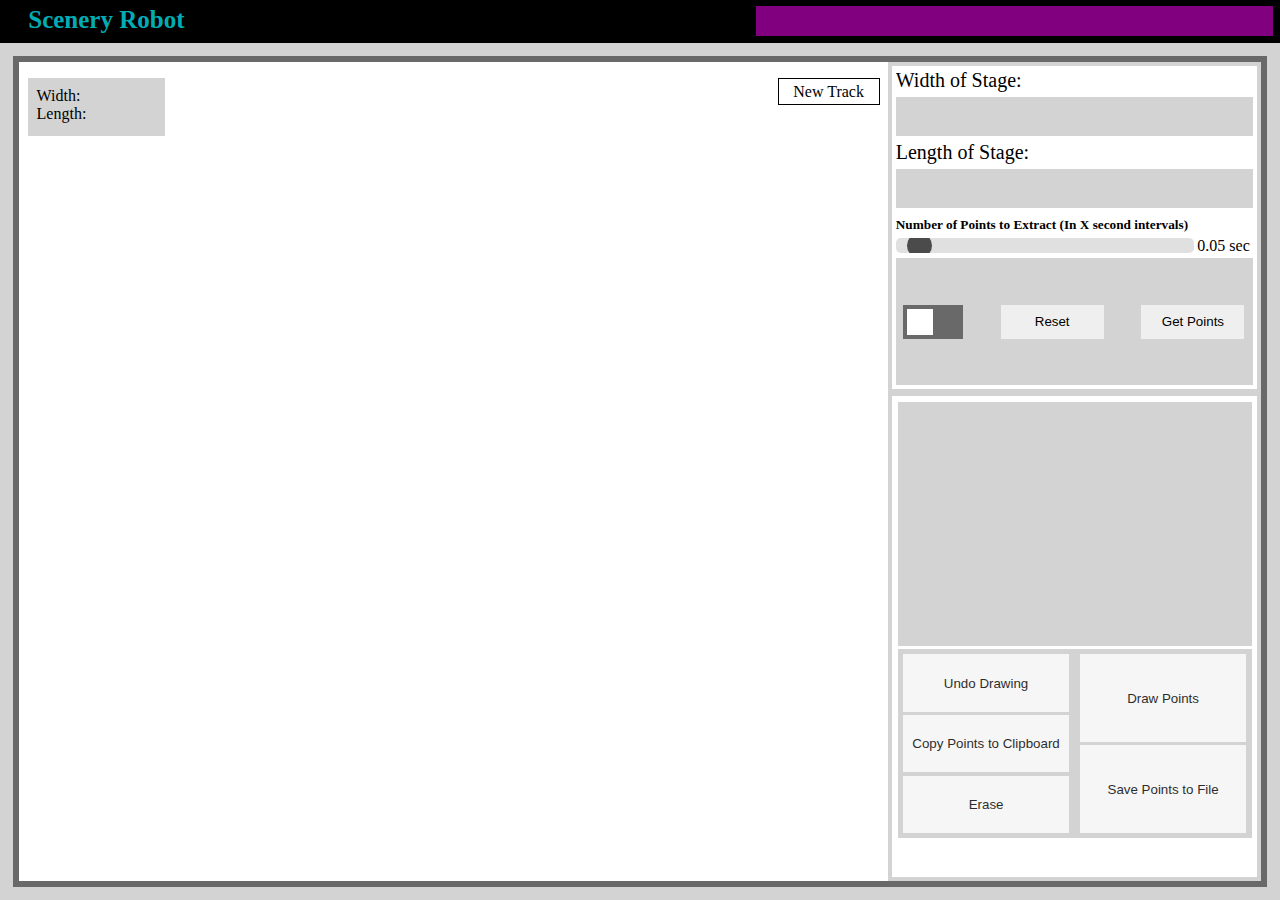
<file: Scenery-Robot-master/Backups/Version 1 Completed/main.html>
<!DOCTYPE html>
<html lang="en">
  <head>
    <meta charset="UTF-8" />
    <meta http-equiv="X-UA-Compatible" content="IE=edge" />
    <meta name="viewport" content="width=device-width, initial-scale=1.0" />

    <!--  This is the css for the index.html page-->
    <link rel="stylesheet" href="styles.css" />

    <title>Document</title>
  </head>
  <body>
    <div class="headerContainer">
      <!--          This is the navbar        -->
      <div class="navbar">
        <div class="logo">
          Scenery Robot
        </div>
        <div class="navlinks"></div>
      </div>

      <!--          This container holds the canvas and the right input and output container        -->
      <div class="innerContainer">
        <!--          These are the canvases       -->
        <div class = "leftContainer"> 
          <canvas
          id="gridCanvas"
          class="backgroundCanvas"> <!-- This canvas stores grid lines-->
        </canvas>
        <canvas
          id="drawingCanvas"
          class="topCanvas"><!-- This canvas stores user drawn lines-->
        </canvas>
        <canvas 
          id="pointsCanvas"
          class="pointsCanvas"> <!-- This canvas is used to display the extracted points-->
        </canvas>
        <div class="popup" onclick = "newTrack()">New Track </div>
        <span class="popuptext" id="myPopup">Invalid Stage Dimensions</span>
        <span class="pointsPopup" id="pointsPopup">Points Are On</span>
        <!--   <span class="popuptext" id="myPopup">Fix the Dimensions </span> -->
        <div class = "stageDimensions" id = "displayDim">
          Width:
          <br>
          Length:
        </div>
        </div>

        <!--          This is the right side input and output contianer       -->
        <div class="rightContainer">

          <!--          This is the top input area of the right contianer        -->
          <div class="inputArea">
            <form>
              <label for="width">Width of Stage:</label>
              <input id = "stageWidth" type="text" value="" />
              <label for="length">Length of Stage:</label>
              <input id = "stageHeight" type="text" value="" />
            </form>
            <h5>Number of Points to Extract (In X second intervals)</h5>
            <div class="slidecontainer">
              <input
                type="range"
                min=".01"
                max="1"
                step=".01"
                value=".05"
                class="sldr"
                id="myRange"
              ></input >
              <p id = "demo" class="sliderOutput"></p>
            </div>
            <div class = "toggleAndButtons">
              <label class="switch">
                <input onclick="myFunction()" type="checkbox">
                <span class="slider"></span>
              </label>
              <button type="clearButton" onclick = "reloadPage()"> Reset </button>
              <button onclick = "displayPoints()" type="getPoints">Get Points</button>
            </div>
          </div>

          <!--          This is the  bottom output container      -->
          <div class = "ouputContainer">
            <div class = "xAndYCoordinates" id = "xAndYCoordinates"> </div>
            <div class = controls> 
              <div class = "buttonInnerContainer">
                <button id = "undoButton"> Undo Drawing</button>
                <button id = "copyButton" onclick="copyPointsFunction()"> Copy Points to Clipboard</button>
                <button id = "deleteInBetween" onclick = "eraseFunction()"> Erase</button>
              </div>
              <div class = "buttonInnerContainer">
                <button onclick = "drawCoordinates()"> Draw Points</button>
                <button id = "saveButton"> Save Points to File</button>
              </div>
            </div>
          </div>
        </div>
      </div>
    </div>
  </body>
</html>

<!-- Javascript-->
<script>
  /*                                  Begin Seconds Range Slider Section                              */
  var slider = document.getElementById("myRange");
  var output = document.getElementById("demo");
  output.innerHTML = slider.value +" sec";

  slider.oninput = function () {
    output.innerHTML = this.value + " sec";
  };
  /*                                  End Seconds Range Slider Section                              */

  /*                                   Begin Display Grid (via Toggle Button) Section                      */
  var isGridToggled = false;
  function myFunction() {
    var elnt = document.getElementById("gridCanvas");
    if (isGridToggled == false) {
      isGridToggled  = true;
      elnt.style.visibility = "visible";
      displayGrid();
    } else {
      elnt.style.visibility = "hidden";
      isGridToggled = false;
    }
  }

    //The following code draws a grid on a canvas
  //in order to get the grid to turn on and off, we will have to stack two canvas' on top of each other:
  //one canvas will be for the grid, one will be for user drawing. When the grid switch is toggled, the grid canvas is set to visible
  gridCanvas = document.getElementById("gridCanvas"); //get the canvas by name
  var ctx = gridCanvas.getContext("2d"); //set its dimentions to 2d
  ctx.canvas.width = gridCanvas.getBoundingClientRect().width;
  ctx.canvas.height = gridCanvas.getBoundingClientRect().height;

  gridWidth = gridCanvas.getBoundingClientRect().width;
  gridHeight = gridCanvas.getBoundingClientRect().height;
  function displayGrid(){
    var p = 0;
    clearGrid();
    function drawBoard() {
      //Prints all the vertical lines of the grid
      for (var x = 0; x <= gridWidth; x += gridCanvas.getBoundingClientRect().width / 40) {
        ctx.moveTo(x + p, p);
        ctx.lineTo(x + p, gridHeight + p);
      }
      //Prints all the horizontal lines of the grid
      for (var x = 0; x <= gridHeight; x += gridCanvas.getBoundingClientRect().height / 24) {
        ctx.moveTo(p, x + p);
        ctx.lineTo(gridWidth + p, x + p);
      }
      
      ctx.strokeStyle = "gray";
      ctx.lineWidth = 1;
      ctx.stroke();
    }
    drawBoard();
  }

  function clearGrid(){
    ctx = null;
    ctx = gridCanvas.getContext("2d"); //set its dimentions to 2d
    ctx.canvas.width = gridCanvas.getBoundingClientRect().width;
    ctx.canvas.height = gridCanvas.getBoundingClientRect().height;
  }
/*                                   End Display Grid (via Toggle Button) Section                      */

/*                                          Begin User Drawing Section                              */
drawingCanvas = document.getElementById("drawingCanvas"); //get the canvas by name
var context = drawingCanvas.getContext("2d"); //set its dimentions to 2d
context.canvas.width = drawingCanvas.getBoundingClientRect().width;
context.canvas.height = drawingCanvas.getBoundingClientRect().height;

context.lineWidth = 1;
context.lineCap = "round";
context.strokeStyle = "black";
var pos = { x: 0, y: 0 }; //the initial values of this list dont matter as they are overwritten by the current position of the pointer
var fullMouseHistoryX=[]; 
var fullMouseHistoryY=[];
var fullMouseHistoryPoints = [];
var criticalPointsList = []; //this list stores all the critical points extracted at specified intervals
var pointsSelected = []; //this list stores the two points that are selected and we need to erase everything in the middle
var realX, realY;
var timer;
var startDrawing = false;
var numPointsSelected = 0;

//every time the mouse moves, a new timer function is called and a set of points are pushed into the array
var startTimerOnce = true;
document.addEventListener("mousemove", function (event) {
  var rect = drawingCanvas.getBoundingClientRect();
  realmX = ((((event.clientX - rect.left) / (rect.right - rect.left) * drawingCanvas.width)/ rect.width) * stageWidth).toFixed(2);
  realmY = (stageHeight-((((event.clientY - rect.top) / (rect.bottom - rect.top) * drawingCanvas.height) / rect.height) * stageHeight)).toFixed(2);
  if (drawingCanvas.contains(event.target)) {
    if(startDrawing){
      if(startTimerOnce == true){
        startTimerOnce = false;
        timer = setInterval(function(){ 
          criticalPointsList.push(new criticalPoint(realmX, realmY));
        }, interval);
      }
      draw(window.event);
    }
  }
});

document.onmouseup = function(){
    clearInterval(timer);
    startTimerOnce = true;
    startDrawing = false;
    /*console.log("the length of the pointsSelected List is", pointsSelected.length);
    for(var i = 0 ; i< pointsSelected.length; i++){
      pointsSelected[i].toString();
    }*/
}

//when the mouse is pressed down, it check whether there is a line drawn and if the current mouse position is near where the line was last drawn
document.addEventListener("mousedown", function (event) {
  var rect = drawingCanvas.getBoundingClientRect();
  startDrawing = false;
  var currentXPos, currentYPos;
  currentXPos = (event.clientX - rect.left) / (rect.right - rect.left) * drawingCanvas.width;
  currentYPos = (event.clientY - rect.top) / (rect.bottom - rect.top) * drawingCanvas.height;
  if (drawingCanvas.contains(event.target)) {
    realX = ((currentXPos / rect.width) * stageWidth).toFixed(2);
    realY = (stageHeight-((currentYPos / rect.height) * stageHeight)).toFixed(2);
    
    //if we want to draw, we have to go through this if-else
    if(fullMouseHistoryX.length > 0 && fullMouseHistoryY.length > 0){ //if there is a list of old mouse locations
      var r = new MyRect(fullMouseHistoryX[fullMouseHistoryX.length-1]-10, fullMouseHistoryY[fullMouseHistoryY.length-1]-10, 20, 20);
      if(r.contains(currentXPos, currentYPos)){
        startDrawing = true;
        criticalPointsList.push(new criticalPoint(realX, realY));
        setPosition(window.event);
      }
    }else{
      startDrawing = true;
      criticalPointsList.push(new criticalPoint(realX, realY));
    }
  }

  if(document.getElementById("pointsCanvas").contains(event.target)){
    var pointsCanvasX ;
    var pointsCanvasY ;
    var criticalPointRectangle;
    if(criticalPointsList.length > 0){
      for(var i = 0; i < criticalPointsList.length; i++){
        pointsCanvasX = ((criticalPointsList[i].x / stageWidth)* rect.width).toFixed(2);
        pointsCanvasY = ((((criticalPointsList[i].y-stageHeight)/-1)/stageHeight)*rect.height).toFixed(2);
        criticalPointRectangle = new MyRect(pointsCanvasX-5, pointsCanvasY-5, 10, 10); //using mouse location to get a bounding box
        if(criticalPointRectangle.contains(currentXPos, currentYPos)){
            
          if(numPointsSelected < 2){
            console.log("top if statement");
            if(pointsSelected.includes(criticalPointsList[i])){
              alert("You cannot add the same two points. Please select another point");
              return;
            }
            criticalPointsList[i].setClickTrue();
            pointsSelected.push(criticalPointsList[i]);
            calculatePoints();
            numPointsSelected++;
            return;
          }
          if(pointsSelected.includes(criticalPointsList[i])){
            pointsSelected.splice(pointsSelected.indexOf(criticalPointsList[i]),1);
            criticalPointsList[i].setClickFalse();
            numPointsSelected--;
            calculatePoints();
            return;
          }
        }
      }
    }
  }
});

// new position from mouse event
function setPosition(e) {
  var rect = drawingCanvas.getBoundingClientRect();
  currentXPos = (event.clientX - rect.left) / (rect.right - rect.left) * drawingCanvas.width;
  currentYPos = (event.clientY - rect.top) / (rect.bottom - rect.top) * drawingCanvas.height;
  pos.x = currentXPos;
  pos.y = currentYPos;
  fullMouseHistoryPoints.push(new criticalPoint(pos.x, pos.y));
  fullMouseHistoryX.push(pos.x);
  fullMouseHistoryY.push(pos.y);
}

function MyRect (x, y, w, h) {
  this.x = x;
  this.y = y;
  this.width = w;
  this.height = h;

  this.contains = function (x, y) {
      return this.x <= x && x <= this.x + this.width &&
              this.y <= y && y <= this.y + this.height;
  }
  this.draw = function (ctx) {
        ctx.strokeStyle = "black";
        ctx.lineWidth = 5;
        ctx.rect(this.x, this.y, this.width, this.height);
    }
  this.toString = function(){
    console.log("x: "+this.x," y: "+ this.y," width: " + this.width," height: " +this.height);
  }
}

function criticalPoint(x, y){
  this.x = x;
  this.y = y;
  this.isClicked = false;

  this.setClickTrue = function(){
    this.isClicked = true;
  }
  this.setClickFalse = function(){
    this.isClicked = false;
  }
  this.toString = function(){
    console.log("Critical Point at: ", this.x, this.y);
  }
}
var isValidToDraw = false;
var isDrawing = false;
function draw(e) {
  if(isValidToDraw == true){
    if (e.buttons !== 1) return;
    context.strokeStyle = "black";
    context.lineWidth = 1;
    isDrawing = true;
    context.beginPath(); // begin
    context.moveTo(fullMouseHistoryX[fullMouseHistoryX.length-1], fullMouseHistoryY[fullMouseHistoryY.length-1]); 
    setPosition(e);
    context.lineTo(fullMouseHistoryX[fullMouseHistoryX.length-1], fullMouseHistoryY[fullMouseHistoryY.length-1]); 
    context.stroke(); // draw it!
  }
}
/*                                                      End User Drawing Section                            */

/*                                                    Begin Erase Button Section                            */
function eraseFunction(){
  if(numPointsSelected == 2){
    var indexFirstPoint = criticalPointsList.indexOf(pointsSelected[0]);
    var indexSecondPoint = criticalPointsList.indexOf(pointsSelected[1]);
    var distance = Math.max(indexFirstPoint, indexSecondPoint) - Math.min(indexFirstPoint, indexSecondPoint);

    var indexBeginLine; 
    var indexEngLine;
    var firstPointRect = new MyRect(pointsSelected[0].x-5, pointsSelected[0].y-5, 10, 10); //get the bounding box of the first cirtical point selected
    var secondPointRect = new MyRect(pointsSelected[1].x-5, pointsSelected[1].y-5, 10, 10); //bounding box of the second critical point
    for(var i = 0; i< fullMouseHistoryX.length; i++){

    }
    criticalPointsList.splice(Math.min(indexFirstPoint, indexSecondPoint)+1, distance-1);
    calculatePoints();
  }
}
/*                                                      End Erase Button Section                            */


/*                                                       Begin Undo Button Section                            */
  var undoTimer;
document.getElementById("undoButton").onmousedown = function(event) {
  //mouse position is recorded everyso intervals, so we can make it that after "undoing that many intervals, the point can be remove"
  undoTimer = setInterval(function(){
    fullMouseHistoryX.pop();
    fullMouseHistoryY.pop();
    drawLinesFromHistory();
  }, 50);
}

document.getElementById("undoButton").onmouseup = function(event) {
  clearInterval(undoTimer);
}

function drawLinesFromHistory(){
  context = null;
  context = drawingCanvas.getContext("2d"); //set its dimentions to 2d
  context.canvas.width = drawingCanvas.getBoundingClientRect().width;
  context.canvas.height = drawingCanvas.getBoundingClientRect().height;

  context.lineWidth = 1;
  context.lineCap = "round";
  context.strokeStyle = "black";
  if(fullMouseHistoryX.length >0  && fullMouseHistoryY.length > 0){
    for(var i = 0; i< fullMouseHistoryX.length-1; i++){
      context.beginPath(); // begin
      context.moveTo(fullMouseHistoryX[i], fullMouseHistoryY[i]);
      context.lineTo(fullMouseHistoryX[i+1], fullMouseHistoryY[i+1]);
      context.stroke();
      if(criticalPointsList.length > 0){
        checkCriticalPoints();
      }
    }
  }
}

function checkCriticalPoints(){
  //the points stored in the mouseHistory lists are in terms of inches, so we have to convert them over to pixel units
    var CanvasX = ((criticalPointsList[criticalPointsList.length-1].x/ stageWidth)* document.getElementById("pointsCanvas").getBoundingClientRect().width).toFixed(2);
    var CanvasY = ((((criticalPointsList[criticalPointsList.length-1].y-stageHeight)/-1)/stageHeight)*document.getElementById("pointsCanvas").getBoundingClientRect().height).toFixed(2);

    var r = new MyRect(CanvasX-5, CanvasY-5, 10, 10);

    if(r.contains(fullMouseHistoryX[fullMouseHistoryX.length-1], fullMouseHistoryY[fullMouseHistoryY.length-1])){
      criticalPointsList.pop();
      calculatePoints();
    }
}
/*                                                       End Undo Button Section                            */


/*                                           Begin Verifying Canvas Dimension Input Section                         */
var stageWidth = 0;
var stageHeight = 0;
var interval = 0;
var isToggled = false;
function newTrack(){
  stageWidth = document.getElementById("stageWidth").value;
  stageHeight = document.getElementById("stageHeight").value;
  interval = document.getElementById("myRange").value * 1000; // this will turn the seconds into milliseconds

  var popup = document.getElementById("myPopup");
  if(stageWidth == 0 || stageHeight == 0){
    popup.classList.toggle("show");
    isToggled = true;
  }else{
    isValidToDraw = true;
    if(isToggled == true){
      popup.classList.toggle("show"); //this will remove the pop up warning
      isToggled = false;
    }
    document.getElementById("displayDim").innerHTML = "Width: " + stageWidth + " inches \n" + "Height: " + stageHeight + " inches";
    //recordMouseHistory();
  }
}
/*                                          End Verifying Canvas Dimension Input Section                           */

/*                                    Begin Addtional Button Functions Section                             */
function displayPoints(){
  document.getElementById("xAndYCoordinates").innerHTML = ""; //clear the pre-existing text in the div element
  for(var i = 0; i < criticalPointsList.length; i++ ){
    if(i+1 == criticalPointsList.length){ //for the last set of points, do not add the extra comma at the end
      document.getElementById("xAndYCoordinates").innerHTML += "(" +criticalPointsList[i].x + ", " + criticalPointsList[i].y + ")";
    }else{
      document.getElementById("xAndYCoordinates").innerHTML += "(" +criticalPointsList[i].x + ", " + criticalPointsList[i].y + "), ";
    } 
  }
}

function copyPointsFunction(){
  var copyElement = document.getElementById("xAndYCoordinates"); //select the element
  var elementText = copyElement.textContent; //get the text content from the element
  navigator.clipboard.writeText(elementText);
  alert("Copied the text: " + elementText);
}
//function to reload the page and reset everything
function reloadPage(){
  location = location.href;
}

document.querySelector('#saveButton').addEventListener('click', () => {
  var copyElement = document.getElementById("xAndYCoordinates"); //select the element
  var elementText = copyElement.textContent; //get the text content from the element
  downloadToFile(elementText, 'Extracted Points.txt', 'text/plain');
});

const downloadToFile = (content, filename, contentType) => {
  const a = document.createElement('a');
  const file = new Blob([content], {type: contentType});
  
  a.href= URL.createObjectURL(file);
  a.download = filename;
  a.click();

	URL.revokeObjectURL(a.href);
};
/*                                    Begin Addtional Button Functions Section                             */

/*                                        Begin Draw Points on Canvas Section                            */
var isPointsToggled = false;
function drawCoordinates(){
  console.log(fullMouseHistoryX.length);
  console.log(fullMouseHistoryPoints.length);

  var elnt = document.getElementById("pointsCanvas");
  if(isPointsToggled == false){
    isPointsToggled = true;
    elnt.style.visibility = "visible";
    document.getElementById("pointsPopup").style.visibility = "visible";
    calculatePoints();
  }else{
    elnt.style.visibility = "hidden";
    document.getElementById("pointsPopup").style.visibility = "hidden";
    isPointsToggled = false;
  }
}

//this method converts the points stored in the area from real world units (such as inches) to pixels to be displayed
function calculatePoints(){
  var pointsCanvas = document.getElementById("pointsCanvas");
  var rect = pointsCanvas.getBoundingClientRect();
  var ctx ="";
  ctx = pointsCanvas.getContext("2d"); //set its dimentions to 2d
  ctx.canvas.width = pointsCanvas.getBoundingClientRect().width;
  ctx.canvas.height = pointsCanvas.getBoundingClientRect().height;

  //setting up the brush for all the points
  ctx.lineWidth = 1;
  ctx.lineCap = "round";
  ctx.strokeStyle = "red";

  for(var i = 0; i < criticalPointsList.length; i++){
    pointsCanvasX = ((criticalPointsList[i].x / stageWidth)* rect.width).toFixed(2);
    pointsCanvasY = ((((criticalPointsList[i].y-stageHeight)/-1)/stageHeight)*rect.height).toFixed(2);
    if(criticalPointsList[i].x != null && criticalPointsList[i].y != null ){
      if(criticalPointsList[i].isClicked == true){
        ctx.strokeStyle = "green";
      }else{
        ctx.strokeStyle = "red";
      }
      ctx.beginPath(); // begin
      ctx.moveTo(pointsCanvasX, pointsCanvasY); // from
      ctx.lineTo(pointsCanvasX, pointsCanvasY); // to
      ctx.rect(pointsCanvasX-5, pointsCanvasY-5, 10, 10);
      ctx.stroke();
    }
  }
}
/*                                  End Draw Points on Canvas Section                          */
</script>
</file>
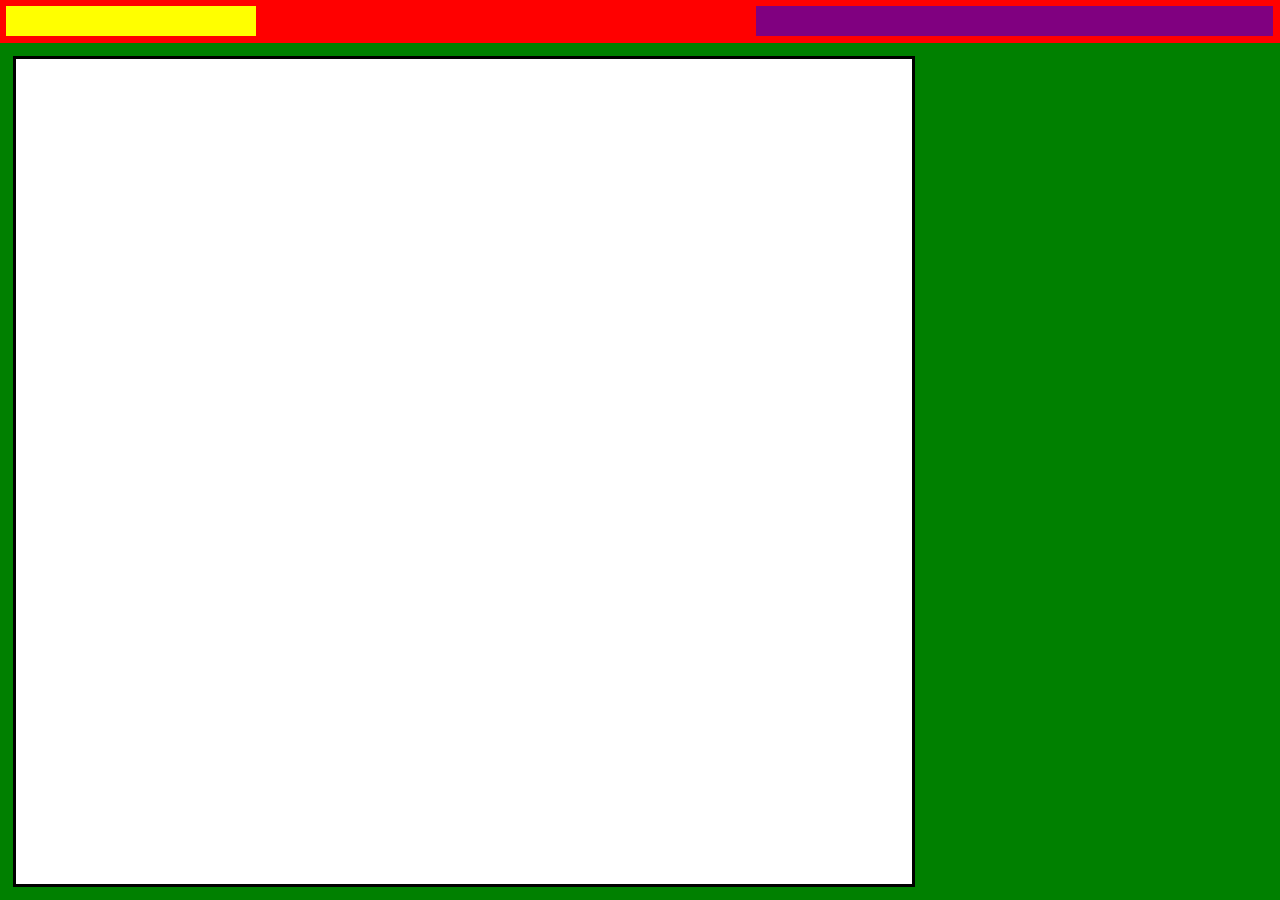
<file: Scenery-Robot-master/Backups/Working Drawing Function/main.html>
<!DOCTYPE html>
<html lang="en">
  <head>
    <meta charset="UTF-8" />
    <meta http-equiv="X-UA-Compatible" content="IE=edge" />
    <meta name="viewport" content="width=device-width, initial-scale=1.0" />

    <!--  This is the css for the index.html page-->
    <link rel="stylesheet" href="styles.css" />

    <title>Document</title>
  </head>
  <body>
    <div class="headerContainer">
      <div class="navbar">
        <div class="logo"></div>
        <div class="navlinks"></div>
      </div>
      <canvas id="myCanvas" class="canvasContainer"></canvas>
      <script>
        canvas = document.getElementById("myCanvas"); //get the canvas by name
        var ctx = canvas.getContext("2d"); //set its dimentions to 2d
        ctx.canvas.width = canvas.getBoundingClientRect().width;
        ctx.canvas.height = canvas.getBoundingClientRect().height;

        //setting the pen color and size
        ctx.lineWidth = 5;
        ctx.lineCap = "round";
        ctx.strokeStyle = "#c0392b";
        // last known position
        var pos = { x: 100, y: 100 }; //the initial values of this list dont matter as they are overwritten by the current position of the pointer

        //get the x, y, height, and width position of the canvas
        canvasX = canvas.getBoundingClientRect().x;
        canvasY = canvas.getBoundingClientRect().y;
        canvasWidth = canvas.getBoundingClientRect().width;
        canvasHeight = canvas.getBoundingClientRect().height;

        console.log(canvasX, canvasY, canvasWidth, canvasHeight);

        //checking if mouse clicked is inside of the element
        document.body.addEventListener("click", function (event) {
          if (canvas.contains(event.target)) {
            console.log("inside");
          } else {
            console.log("outside");
          }
        });

        document.addEventListener("mousemove", function (event) {
          if (canvas.contains(event.target)) {
            draw(window.event);
          }
        });
        document.addEventListener("mousedown", function (event) {
          if (canvas.contains(event.target)) {
            setPosition(window.event);
          }
        });

        // new position from mouse event
        function setPosition(e) {
          pos.x = event.pageX - canvas.getBoundingClientRect().left - scrollX;
          pos.y = event.pageY - canvas.getBoundingClientRect().top - scrollY;
        }
        /*
        function setPosition(e) {
          valueX = event.pageX - canvas.getBoundingClientRect().left - scrollX;
          valueY = event.pageY - canvas.getBoundingClientRect().top - scrollY;
          console.log(valueX, valueY);
          if (valueX >= canvasX && valueX <= canvasX + canvasWidth) {
            pos.x = valueX;
          }
          if (valueY >= canvasY && valueY <= canvasY + canvasHeight) {
            pos.y = valueY;
          }()
        }*/
        function draw(e) {
          // mouse left button must be pressed
          if (e.buttons !== 1) return;

          ctx.beginPath(); // begin

          ctx.moveTo(pos.x, pos.y); // from
          setPosition(e);
          ctx.lineTo(pos.x, pos.y); // to

          ctx.stroke(); // draw it!
          console.log(pos);
        }
      </script>
    </div>
  </body>
</html>
</file>
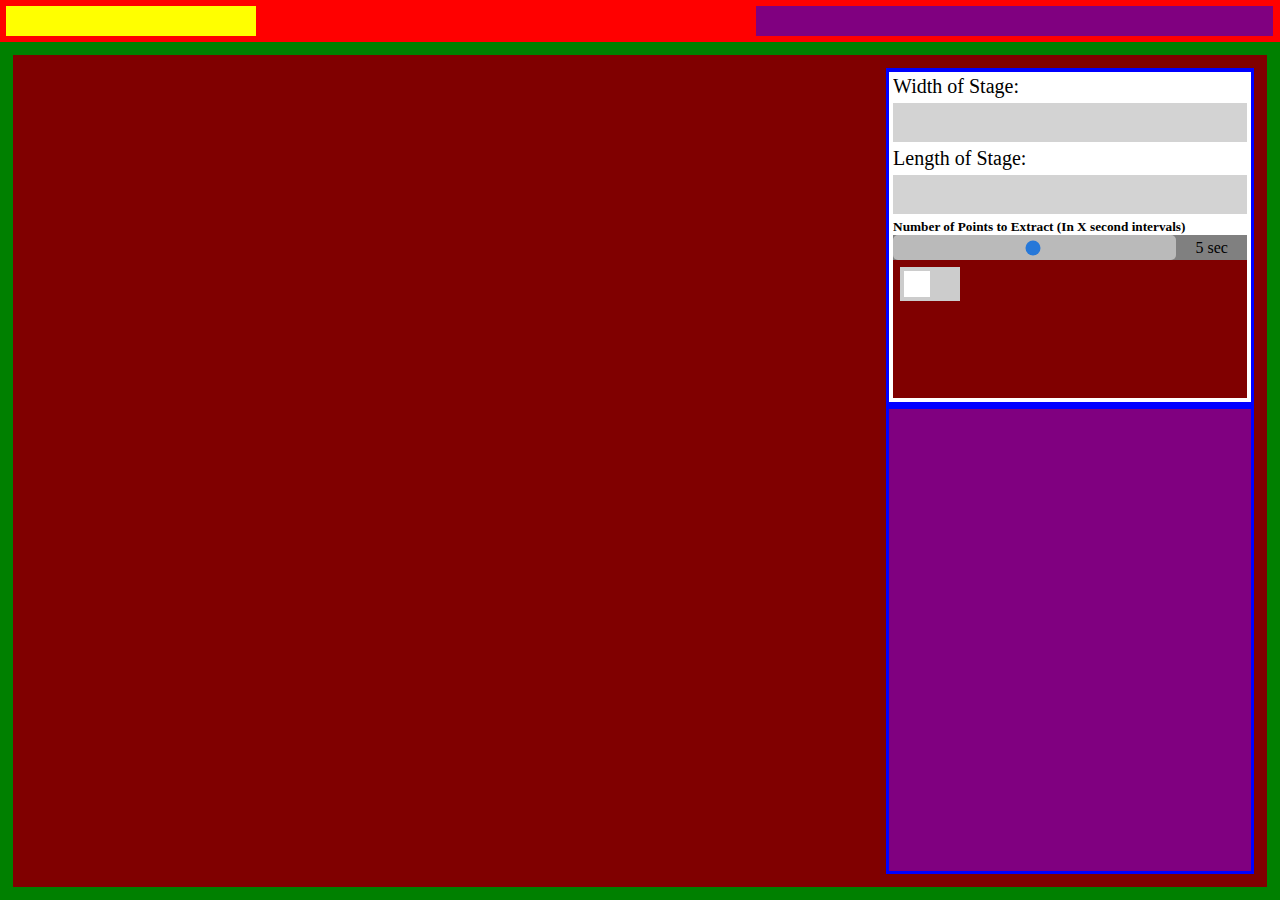
<file: Scenery-Robot-master/Backups/Working Grid Function/main.html>
<!DOCTYPE html>
<html lang="en">
  <head>
    <meta charset="UTF-8" />
    <meta http-equiv="X-UA-Compatible" content="IE=edge" />
    <meta name="viewport" content="width=device-width, initial-scale=1.0" />

    <!--  This is the css for the index.html page-->
    <link rel="stylesheet" href="styles.css" />

    <title>Document</title>
  </head>
  <body>
    <div class="headerContainer">
      <!--          This is the navbar        -->
      <div class="navbar">
        <div class="logo"></div>
        <div class="navlinks"></div>
      </div>

      <!--          This container holds the canvas and the right input and output container        -->
      <div class="innerContainer">
        <!--          This is the canvas       -->
        <canvas
          onclick="loadCanvasDimensions(60, 30)"
          id="myCanvas"
          class="canvasContainer"
        >
        </canvas>

        <!--          This is the right side input and output contianer       -->
        <div class="rightContainer">

          <!--          This is the top input area of the right contianer        -->
          <div class="inputArea">
            <form>
              <label for="width">Width of Stage:</label>
              <input type="text" value="" />
              <label for="length">Length of Stage:</label>
              <input type="text" value="" />
            </form>
            <h5>Number of Points to Extract (In X second intervals)</h5>
            <div class="slidecontainer">
              <input
                type="range"
                min=".1"
                max="10"
                step=".1"
                value="5"
                class="sldr"
                id="myRange"
              ></input >
              <p id = "demo" class="sliderOutput"></p>
            </div>
            <div class = "toggleAndButtons">
              <label class="switch">
                <input onclick="myFunction()" type="checkbox">
                <span class="slider"></span>
              </label>
            </div>
          </div>

          <!--          This is the  bottom output container      -->
          <div class = "ouputContainer">

          </div>
        </div>
      </div>
    </div>
  </body>
</html>

<!-- THE Javascript Code-->
<script>
  canvas = document.getElementById("myCanvas"); //get the canvas by name
  var ctx = canvas.getContext("2d"); //set its dimentions to 2d
  ctx.canvas.width = canvas.getBoundingClientRect().width;
  ctx.canvas.height = canvas.getBoundingClientRect().height;

  //setting the pen color and size
  ctx.lineWidth = 1;
  ctx.lineCap = "round";
  ctx.strokeStyle = "#c0392b";
  // last known position
  var pos = { x: 0, y: 0 }; //the initial values of this list dont matter as they are overwritten by the current position of the pointer

  //get the x, y, height, and width position of the canvas
  canvasX = canvas.getBoundingClientRect().x;
  canvasY = canvas.getBoundingClientRect().y;
  canvasWidth = canvas.getBoundingClientRect().width;
  canvasHeight = canvas.getBoundingClientRect().height;

  console.log(canvasX, canvasY, canvasWidth, canvasHeight);

  //checking if mouse clicked is inside of the element
  document.body.addEventListener("click", function (event) {
    if (canvas.contains(event.target)) {
      console.log("inside");
    } else {
      console.log("outside");
    }
  });

  document.addEventListener("mousemove", function (event) {
    if (canvas.contains(event.target)) {
      draw(window.event);
    }
  });
  document.addEventListener("mousedown", function (event) {
    if (canvas.contains(event.target)) {
      setPosition(window.event);
    }
  });

  // new position from mouse event
  function setPosition(e) {
    pos.x = event.pageX - canvas.getBoundingClientRect().left - scrollX;
    pos.y = event.pageY - canvas.getBoundingClientRect().top - scrollY;
  }

  function draw(e) {
    // mouse left button must be pressed
    if (e.buttons !== 1) return;

    ctx.beginPath(); // begin

    ctx.moveTo(pos.x, pos.y); // from
    setPosition(e);
    ctx.lineTo(pos.x, pos.y); // to

    ctx.stroke(); // draw it!
    console.log(pos);
  }

  /*
  function loadCanvasDimensions(wid, hei) {
    ctx.font = "20px Georgia";
    ctx.fillText("Width: " + wid + " in", 10, 20);
    ctx.fillText("Height: " + hei + " in", 10, 40);
  }*/

  /*THE sec interval stuff*/
  var slider = document.getElementById("myRange");
  var output = document.getElementById("demo");
  output.innerHTML = slider.value +" sec";

  slider.oninput = function () {
    output.innerHTML = this.value + " sec";
  };
  /*end the  sec interval stuff*/

  var isGridToggled = false;
  function myFunction() {
    var elnt = document.getElementById("myCanvas");
    if (isGridToggled == false) {
      elnt.style.visibility = "visible";
      isGridToggled  = true;
      displayGrid();
    } else {
      elnt.style.visibility = "hidden";
      isGridToggled = false;
    }
  }

    //The following code draws a grid on a canvas
  //in order to get the grid to turn on and off, we will have to stack two canvas' on top of each other:
  //one canvas will be for the grid, one will be for user drawing. When the grid switch is toggled, the grid canvas is set to visible
  function displayGrid(){
    var p = 0;
    function drawBoard() {
      //Prints all the vertical lines of the grid
      for (var x = 0; x <= canvasWidth; x += canvas.getBoundingClientRect().width / 40) {
        ctx.moveTo(x + p, p);
        ctx.lineTo(x + p, canvasHeight + p);
      }
      //Prints all the horizontal lines of the grid
      for (var x = 0; x <= canvasHeight; x += canvas.getBoundingClientRect().height / 24) {
        ctx.moveTo(p, x + p);
        ctx.lineTo(canvasWidth + p, x + p);
      }
      console.log("just did all the steps");
      ctx.strokeStyle = "black";
      ctx.stroke();
    }
    drawBoard();
  }

</script>
</file>
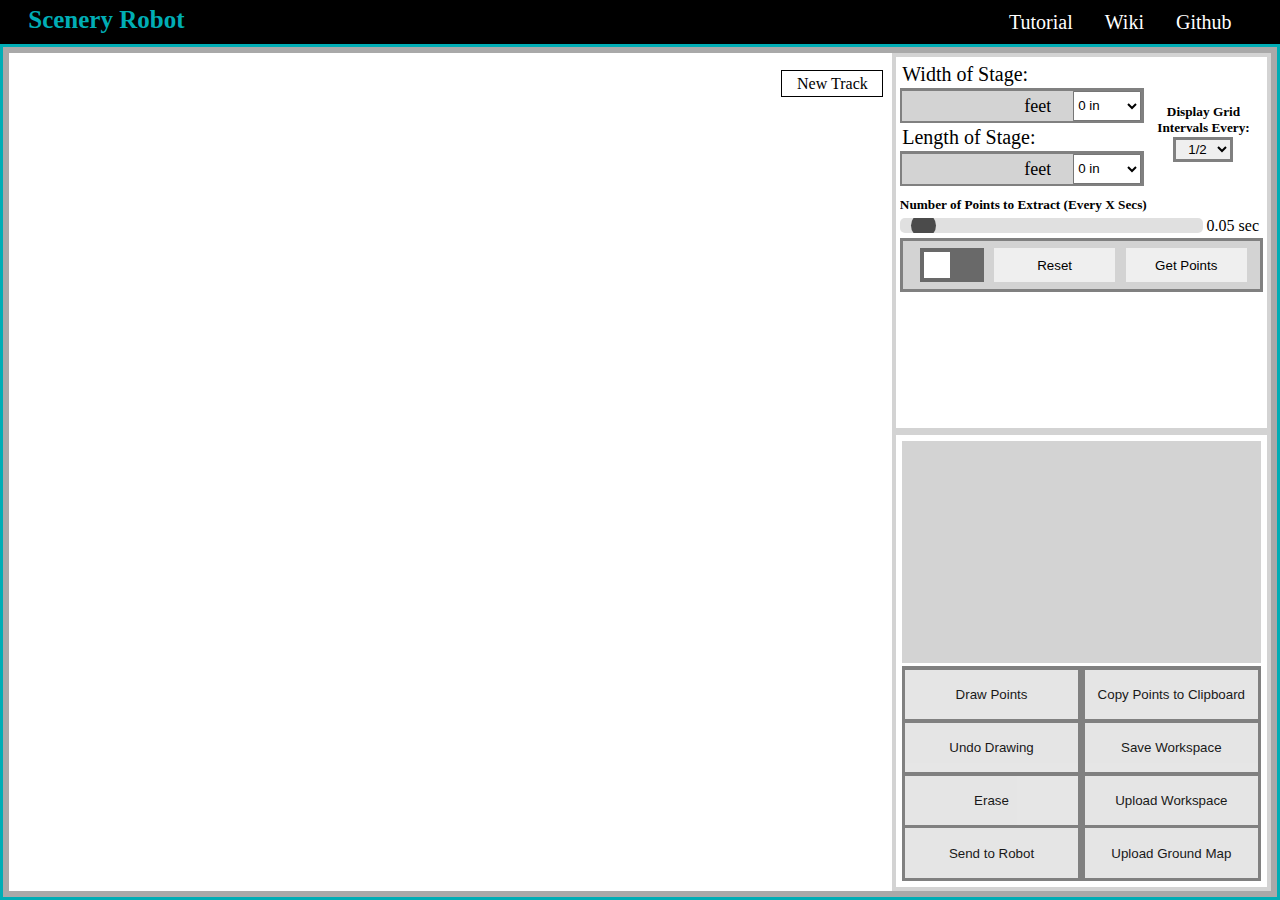
<file: Scenery-Robot-master/Backups/Working on the Erase Feature/main.html>
<!DOCTYPE html>
<html lang="en">
  <head>
    <meta charset="UTF-8" />
    <meta http-equiv="X-UA-Compatible" content="IE=edge" />
    <meta name="viewport" content="width=device-width, initial-scale=1.0" />
    
    <!--  This is the css for the index.html page-->
    <link rel="stylesheet" href="styles.css" />

    <title>Document</title>
  </head>
  <body>
    <div class="headerContainer">
      <!--          This is the navbar        -->
      <div class="navbar">
        <div class="logo">
          Scenery Robot
        </div>
        <div class="navlinks">
          <ul>
            <li><a href="">Github</a></li>
            <li><a href="">Wiki</a></li>
            <li><a href="">Tutorial</a></li>
          </ul>
        </div>
      </div>

      <!--          This container holds the canvas and the right input and output container        -->
      <div class="innerContainer" id = "innerCont">
        <!--          These are the canvases       -->
        <div class = "leftContainer" id = "leftCont"> 
          <canvas
          id="gridCanvas"
          class="backgroundCanvas"> <!-- This canvas stores grid lines-->
        </canvas>
        <canvas
          id="drawingCanvas"
          class="topCanvas"><!-- This canvas stores user drawn lines-->
        </canvas>
        <canvas 
          id="pointsCanvas"
          class="pointsCanvas"> <!-- This canvas is used to display the extracted points-->
        </canvas>
        <div class ="xAxis" id = "xAxis">(0, 0)</div>
        <div class="popup" onclick = "newTrack()">New Track </div>
        <span class="popuptext" id="myPopup">Invalid Stage Dimensions</span>
        <span class="pointsPopup" id="pointsPopup">Points Are On</span>
        <!--   <span class="popuptext" id="myPopup">Fix the Dimensions </span> -->
        <div class = "stageDimensions" id = "displayDim">
          Width:
          <br>
          Length:
        </div>
        </div>

        <!--          This is the right side input and output contianer       -->
        <div class="rightContainer">

          <!--          This is the top input area of the right contianer        -->
          <div class="inputArea">
            <div class = "innerTop">
              <div class = "formDiv">
                <form>
                  <label for="width">Width of Stage:</label>
                  <div class = "measurements">
                    <input id = "stageWidth" type="text" value="" />
                    <span class="field__helper">feet</span>
                    <select class="inches" id="inchesWidth">
                      <option value="0">0 in</option>
                      <option value="1">1 in</option>
                      <option value="2">2 in</option>
                      <option value="3">3 in</option>
                      <option value="4">4 in</option>
                      <option value="5">5 in</option>
                      <option value="6">6 in</option>
                      <option value="7">7 in</option>
                      <option value="8">8 in</option>
                      <option value="8">9 in</option>
                      <option value="10">10 in</option>
                      <option value="11">11 in</option>
                    </select>
                  </div>
                  <label for="length">Length of Stage:</label>
                  <div class = "measurements">
                    <input id = "stageHeight" type="text" value="" />
                    <span class="field__helper">feet</span>
                    <select class="inches" id="inchesHeight">
                      <option value="0">0 in</option>
                      <option value="1">1 in</option>
                      <option value="2">2 in</option>
                      <option value="3">3 in</option>
                      <option value="4">4 in</option>
                      <option value="5">5 in</option>
                      <option value="6">6 in</option>
                      <option value="7">7 in</option>
                      <option value="8">8 in</option>
                      <option value="8">9 in</option>
                      <option value="10">10 in</option>
                      <option value="11">11 in</option>
                    </select>
                  </div>
                </form>
              </div>
              <div class= "gridIntervals">
                <h5>Display Grid Intervals Every:</h5>
                <select class="frequency" id="frequency">
                  <option value=".5">1/2</option>
                  <option value=".33">1/3</option>
                  <option value=".25">1/4</option>
                  <option value=".2">1/5</option>
                  <option value=".166">1/6</option>
                  <option value=".142">1/7</option>
                  <option value=".125">1/8</option>
                </select>
              </div>
            </div>
            <h5>Number of Points to Extract (Every X Secs)</h5>
            <div class="slidecontainer">
              <input
                type="range"
                min=".01"
                max="1"
                step=".01"
                value=".05"
                class="sldr"
                id="myRange"
              ></input >
              <p id = "demo" class="sliderOutput"></p>
            </div>
            <div class = "toggleAndButtons">
              <label class="switch">
                <input onclick="myFunction()" type="checkbox">
                <span class="slider"></span>
              </label>
              <button type="clearButton" onclick = "reloadPage()"> Reset </button>
              <button onclick = "displayPoints()" type="getPoints">Get Points</button>
            </div>
          </div>

          <!--          This is the  bottom output container      -->
          <div class = "ouputContainer">
            <div class = "xAndYCoordinates" id = "xAndYCoordinates"> </div>
            <div class = controls> 
              <div class = "buttonInnerContainer">
                <button onclick = "drawCoordinates()"> Draw Points</button>
                <button id = "undoButton"> Undo Drawing</button>
                <button id = "deleteInBetween" onclick = "eraseFunction()"> Erase</button>
                <button>Send to Robot</button>
              </div>
              <div class = "buttonInnerContainer">
                <button id = "copyButton" onclick="copyPointsFunction()"> Copy Points to Clipboard</button>
                <button id = "saveButton"> Save Workspace</button>
                <button>Upload Workspace</button>
                <button>Upload Ground Map</button>
              </div>
            </div>
          </div>
        </div>
      </div>
    </div>
  </body>
</html>

<!-- Javascript-->
<script>
  /*                                  Begin Seconds Range Slider Section                              */
  var slider = document.getElementById("myRange");
  var output = document.getElementById("demo");
  output.innerHTML = slider.value +" sec";

  slider.oninput = function () {
    output.innerHTML = this.value + " sec";
  };
  /*                                  End Seconds Range Slider Section                              */

  /*                                   Begin Display Grid (via Toggle Button) Section                      */
  var isGridToggled = false;
  function myFunction() {
    var elnt = document.getElementById("gridCanvas");
    if (isGridToggled == false) {
      isGridToggled  = true;
      elnt.style.visibility = "visible";
      displayGrid();
    } else {
      elnt.style.visibility = "hidden";
      isGridToggled = false;
      removeGridIntervals();
    }
  }

  //The following code draws a grid on a canvas
  //in order to get the grid to turn on and off, we will have to stack two canvas' on top of each other:
  //one canvas will be for the grid, one will be for user drawing. When the grid switch is toggled, the grid canvas is set to visible
  gridCanvas = document.getElementById("gridCanvas"); //get the canvas by name
  var ctx = gridCanvas.getContext("2d"); //set its dimentions to 2d
  ctx.canvas.width = gridCanvas.getBoundingClientRect().width;
  ctx.canvas.height = gridCanvas.getBoundingClientRect().height;

  gridWidth = gridCanvas.getBoundingClientRect().width;
  gridHeight = gridCanvas.getBoundingClientRect().height;

  function displayGrid(){
    clearGrid();
    drawBoard();
    displayGridIntervals();
  }

  var p = 0;
  function drawBoard() {
    //Prints all the vertical lines of the grid
    for (var x = 0; x <= gridWidth; x += gridCanvas.getBoundingClientRect().width / 40) {
      ctx.moveTo(x + p, p);
      ctx.lineTo(x + p, gridHeight + p);
    }
    //Prints all the horizontal lines of the grid
    for (var x = 0; x <= gridHeight; x += gridCanvas.getBoundingClientRect().height / 24) {
      ctx.moveTo(p, x + p);
      ctx.lineTo(gridWidth + p, x + p);
    }
    
    ctx.strokeStyle = "gray";
    ctx.lineWidth = 1;
    ctx.stroke();
  }

  function clearGrid(){
    ctx = null;
    ctx = gridCanvas.getContext("2d"); //set its dimentions to 2d
    ctx.canvas.width = gridCanvas.getBoundingClientRect().width;
    ctx.canvas.height = gridCanvas.getBoundingClientRect().height;
  }

  xAxisArray = [];
  yAxisArray = [];
  function displayGridIntervals(){
    axisFrequency = document.getElementById("frequency").value;
    xAxisArray.length =Math.floor(1/axisFrequency) + 1;
    yAxisArray.length = Math.floor(1/axisFrequency);

    
    var tempWidth = document.getElementById("gridCanvas").getBoundingClientRect().width - 30;
    var xLocation = 0;
    var xGapRate = (tempWidth/(xAxisArray.length-1)).toFixed(0);
    var rect = document.getElementById("gridCanvas").getBoundingClientRect();
    console.log(rect);
    for(var i = 0; i< xAxisArray.length; i++){
      const div = document.createElement("div" +i);
      div.id = "xCoord";
      div.style.width = "30px";
      div.style.height = "20px";
      div.style.position = "absolute";
      div.style.zIndex = "2";
      div.style.bottom = ".5%";
      div.style.color = "#00adb5"
      if(i == 0){
        div.style.marginLeft = ".5%"  
      }
      div.style.left +=  xLocation + i*xGapRate + 'px';

      /*
      realX = ((tempx / rect.width) * stageWidth).toFixed(2);
      realY =  (stageHeight-((tempy / rect.height) * stageHeight)).toFixed(2)
      */
      var h1 = document.createElement("h4");
      h1.innerHTML = i*xGapRate;
      div.append(h1);
      xAxisArray[i] = div;
    }

    for(var i = 0; i< xAxisArray.length; i++){
      document.getElementById("leftCont").appendChild(xAxisArray[i]);
    }

    var tempHeight = document.getElementById("gridCanvas").getBoundingClientRect().height - 20;
    var yLocation = 0;
    var yGapRate = (tempHeight/(yAxisArray.length)).toFixed(0);
    for(var i = 0; i< yAxisArray.length; i++){
      const div = document.createElement("div" +i);
      div.id = "yCoord";
      div.style.width = "30px";
      div.style.height = "20px";
      div.style.position = "absolute";
      div.style.color = "#00adb5"
      div.style.zIndex = "2";
      div.style.bottom = yLocation + (i+1)*yGapRate + 'px';
      div.style.left +=  ".5%";
      

      var h1 = document.createElement("h4");
      h1.innerHTML = (i+1)*yGapRate;
      div.append(h1);
      yAxisArray[i] = div;
    }
    for(var i = 0; i< yAxisArray.length; i++){
      document.getElementById("leftCont").appendChild(yAxisArray[i]);
    }
  }

  function removeGridIntervals(){
    for(var i = 0; i < xAxisArray.length; i++){
      var elem = document.getElementById("xCoord");
      elem.remove();
    }

    for(var i = 0; i < yAxisArray.length; i++){
      var el = document.getElementById("yCoord");
      el.remove();
    }
  }
/*                                   End Display Grid (via Toggle Button) Section                      */

/*                                           Begin Verifying Canvas Dimension Input Section                         */
var stageWidth = 0;
var stageHeight = 0;
var interval = 0;
var isToggled = false;
var haveDimensions = false;
function newTrack(){
  stageWidth = document.getElementById("stageWidth").value;
  stageHeight = document.getElementById("stageHeight").value;
  stageWidthInch = parseInt(document.getElementById("inchesWidth").value);
  stageHeightInch = parseInt(document.getElementById("inchesHeight").value);

  //stageWidth += stageWidthInch/12;
  //stageHeight += stageHeightInch/12;
  interval = document.getElementById("myRange").value * 1000; // this will turn the seconds into milliseconds

  var popup = document.getElementById("myPopup");
  if(stageWidth == 0 || stageHeight == 0){
    popup.classList.toggle("show");
    isToggled = true;
  }else{
    isValidToDraw = true;
    if(isToggled == true){
      popup.classList.toggle("show"); //this will remove the pop up warning
      isToggled = false;
    }
    
    console.log(stageWidth);
    document.getElementById("displayDim").innerHTML = "Width: " + stageWidth + " inches \n" + "Height: " + stageHeight + " inches";
    haveDimensions = true;
  }
}
/*                                          End Verifying Canvas Dimension Input Section                           */

/*                                    Begin Addtional Button Functions Section                             */
function displayPoints(){
  document.getElementById("xAndYCoordinates").innerHTML = ""; //clear the pre-existing text in the div element
  
  var rect = document.getElementById("drawingCanvas").getBoundingClientRect();
  //currentXPos = (event.clientX - rect.left) / (rect.right - rect.left) * drawingCanvas.width;
  //currentYPos = (event.clientY - rect.top) / (rect.bottom - rect.top) * drawingCanvas.height;
  var realX, realY;
  for(var i = 0; i < criticalPointsList.length; i++ ){
    var tempx = criticalPointsList[i].x;
    var tempy = criticalPointsList[i].y;
    realX = ((tempx / rect.width) * stageWidth).toFixed(2);
    realY =  (stageHeight-((tempy / rect.height) * stageHeight)).toFixed(2);
    if(i+1 == criticalPointsList.length){ //for the last set of points, do not add the extra comma at the end
      document.getElementById("xAndYCoordinates").innerHTML += "(" +realX + ", " + realY + ")";
    }else{
      document.getElementById("xAndYCoordinates").innerHTML += "(" +realX + ", " + realY + "), ";
    } 
  }
}

function copyPointsFunction(){
  var copyElement = document.getElementById("xAndYCoordinates"); //select the element
  var elementText = copyElement.textContent; //get the text content from the element
  navigator.clipboard.writeText(elementText);
  alert("Copied the text: " + elementText);
}
//function to reload the page and reset everything
function reloadPage(){
  location = location.href;
}

document.querySelector('#saveButton').addEventListener('click', () => {
  var copyElement = document.getElementById("xAndYCoordinates"); //select the element
  var elementText = copyElement.textContent; //get the text content from the element
  downloadToFile(criticalPointsList, 'Workspace.txt', 'text/plain');
});

const downloadToFile = (content, filename, contentType) => {
  const a = document.createElement('a');
  const file = new Blob([content], {type: contentType});
  
  a.href= URL.createObjectURL(file);
  a.download = filename;
  a.click();

	URL.revokeObjectURL(a.href);
};
/*                                    Begin Addtional Button Functions Section                             */

/*                                          Begin User Drawing Section                              */
drawingCanvas = document.getElementById("drawingCanvas"); //get the canvas by name
var context = drawingCanvas.getContext("2d"); //set its dimentions to 2d
context.canvas.width = drawingCanvas.getBoundingClientRect().width;
context.canvas.height = drawingCanvas.getBoundingClientRect().height;
context.lineWidth = 1;
context.lineCap = "round";
context.strokeStyle = "black"; //finish setting up the drawing canvas

var fullMouseHistoryPoints = []; //stores all the mouse history
var criticalPointsList = []; //this list stores all the critical points extracted at specified intervals
var pointsSelected = []; //this list stores the two points that are selected and we need to erase everything in the middle
var timer;
var startDrawing = false; //variable to conrol when to start drawing
var numPointsSelected = 0;
var indexEdited =0;
var editLocation = "none";

//every time the mouse moves, a new timer function is called and a set of points are pushed into the array
var startTimerOnce = true;
document.addEventListener("mousemove", function (event) {
  var rect = drawingCanvas.getBoundingClientRect();
  currentXPos = (event.clientX - rect.left) / (rect.right - rect.left) * drawingCanvas.width;
  currentYPos = (event.clientY - rect.top) / (rect.bottom - rect.top) * drawingCanvas.height;
  
  if (drawingCanvas.contains(event.target)) {
    if(startDrawing){
      if(startTimerOnce){
        startTimerOnce = false;
        timer = setInterval(function(){ 
          criticalPointsList.push(new criticalPoint(currentXPos, currentYPos));
        }, interval);
      }
      draw(window.event);
    }
  }
});

document.onmouseup = function(){
  var rect = drawingCanvas.getBoundingClientRect();
  var currentXPos, currentYPos;
  if(drawingCanvas.contains(event.target)){
    if(startDrawing){
      console.log("welp");
      currentXPos = (event.clientX - rect.left) / (rect.right - rect.left) * drawingCanvas.width;
      currentYPos = (event.clientY - rect.top) / (rect.bottom - rect.top) * drawingCanvas.height;
      criticalPointsList.push(new criticalPoint(currentXPos, currentYPos));
    }
  }
  clearInterval(timer);
  startTimerOnce = true;
  startDrawing = false;
}

/*
realX = ((currentXPos / rect.width) * stageWidth).toFixed(2);
    realY = (stageHeight-((currentYPos / rect.height) * stageHeight)).toFixed(2);
*/

//when the mouse is pressed down, it check whether there is a line drawn and if the current mouse position is near where the line was last drawn
document.addEventListener("mousedown", function (event) {
  var rect = drawingCanvas.getBoundingClientRect();
  var currentXPos, currentYPos; //get the current x and y position with respects to the drawing canvas
  currentXPos = (event.clientX - rect.left) / (rect.right - rect.left) * drawingCanvas.width;
  currentYPos = (event.clientY - rect.top) / (rect.bottom - rect.top) * drawingCanvas.height;
  startDrawing = false;

  if (drawingCanvas.contains(event.target)) {
    if(haveDimensions == true){
      if(fullMouseHistoryPoints.length > 0 ){ //if there is a list of old mouse locations
        //if there is a list of old mouse locations, we want to have the option to be able to edit at the front of the path and at the end

        var lastLocation = new MyRect(fullMouseHistoryPoints[fullMouseHistoryPoints.length-1].x-5, fullMouseHistoryPoints[fullMouseHistoryPoints.length-1].y-5, 10, 10);
        var startLocation = new MyRect(fullMouseHistoryPoints[0].x-5, fullMouseHistoryPoints[0].y-5, 10, 10);
        if(lastLocation.contains(currentXPos, currentYPos)){
          startDrawing = true;
          criticalPointsList.push(new criticalPoint(currentXPos, currentYPos));
          setPosition(window.event);
        }
      }else{
        startDrawing = true;
        criticalPointsList.push(new criticalPoint(currentXPos, currentYPos)); //where the mouse was first pressed down, get a critical point
        setPosition(window.event)
      }
    }
  }

  if(document.getElementById("pointsCanvas").contains(event.target)){
    if(criticalPointsList.length > 0){
      
      for(var i = 0; i< criticalPointsList.length; i++){
        if(criticalPointsList[i].contains(currentXPos, currentYPos)){
          console.log(pointsSelected.includes(criticalPointsList[i]));
          if(pointsSelected.includes(criticalPointsList[i])){
            pointsSelected.splice(pointsSelected.indexOf(criticalPointsList[i]), 1);
            numPointsSelected--;
            criticalPointsList[i].updateColor();
            reDrawPoints();
          }else{
            if(numPointsSelected < 2){
              pointsSelected.push(criticalPointsList[i]);
              criticalPointsList[i].updateColor();
              reDrawPoints();
              numPointsSelected++;
            }
          }
        }
      }
      console.log("Points Selected Contains: ", pointsSelected.length, "points");
    }

  }
});

// new position from mouse event
function setPosition(e) {
  var rect = drawingCanvas.getBoundingClientRect();
  currentXPos = (event.clientX - rect.left) / (rect.right - rect.left) * drawingCanvas.width;
  currentYPos = (event.clientY - rect.top) / (rect.bottom - rect.top) * drawingCanvas.height;
  fullMouseHistoryPoints.push(new myPoint(currentXPos, currentYPos));
}

function MyRect (x, y, w, h) {
  this.x = x;
  this.y = y;
  this.width = w;
  this.height = h;

  this.contains = function (x, y) {
      return this.x <= x && x <= this.x + this.width &&
              this.y <= y && y <= this.y + this.height;
  }
  this.draw = function (ctx) {
        ctx.strokeStyle = "black";
        ctx.lineWidth = 5;
        ctx.rect(this.x, this.y, this.width, this.height);
    }
  this.toString = function(){
    console.log("x: "+this.x," y: "+ this.y," width: " + this.width," height: " +this.height);
  }
}

function myPoint(x, y){
  this.x = x;
  this.y = y;
}

function criticalPoint(x, y){
  this.x = x-5;
  this.y = y-5;
  this.width = 10;
  this.height = 10;
  this.isClicked = false;
  this.color = "red";

  this.updateColor = function(){
    if(this.color == "red"){
      this.color = "green";
    }else{
      this.color = "red";
    }
  }

  this.contains = function (x, y) {
    return this.x <= x && x <= this.x + this.width &&
            this.y <= y && y <= this.y + this.height;
  }
  
  this.draw = function (ctx) {
    ctx.strokeStyle = this.color;
    ctx.lineWidth = 1;
    ctx.beginPath();
    ctx.rect(this.x, this.y, this.width, this.height);
    ctx.stroke();
  }

  this.toString = function(){
    console.log("Critical Point at: ", this.x , this.y, this.width, this.height);
  }
}

var isValidToDraw = false;
var isDrawing = false;
function draw(e) {
  if(isValidToDraw == true){
    if (e.buttons !== 1) return;
    context.strokeStyle = "black";
    context.lineWidth = 1;
    isDrawing = true;
    context.beginPath(); // begin
    context.moveTo(fullMouseHistoryPoints[fullMouseHistoryPoints.length-1].x, fullMouseHistoryPoints[fullMouseHistoryPoints.length-1].y); 
    setPosition(e);
    context.lineTo(fullMouseHistoryPoints[fullMouseHistoryPoints.length-1].x, fullMouseHistoryPoints[fullMouseHistoryPoints.length-1].y); 
    context.stroke(); // draw it!
  }
}
/*                                                      End User Drawing Section                            */

/*                                        Begin Draw Points on Canvas Section                            */
var isPointsToggled = false;
function drawCoordinates(){
  var elnt = document.getElementById("pointsCanvas");
  if(isPointsToggled == false){
    isPointsToggled = true;
    elnt.style.visibility = "visible";
    document.getElementById("pointsPopup").style.visibility = "visible";
    reDrawPoints();
  }else{
    elnt.style.visibility = "hidden";
    document.getElementById("pointsPopup").style.visibility = "hidden";
    isPointsToggled = false;
  }
}

function reDrawPoints(){
  var pointsCanvas = document.getElementById("pointsCanvas");
  var rect = pointsCanvas.getBoundingClientRect();
  var ctx ="";
  ctx = pointsCanvas.getContext("2d"); //set its dimentions to 2d
  ctx.canvas.width = pointsCanvas.getBoundingClientRect().width;
  ctx.canvas.height = pointsCanvas.getBoundingClientRect().height;
  for(var i = 0; i< criticalPointsList.length; i++){
    criticalPointsList[i].draw(ctx);
  }
}
/*                                  End Draw Points on Canvas Section                          */

/*                                                       Begin Undo Button Section                            */
var undoTimer;
document.getElementById("undoButton").onmousedown = function(event) {
  editLocation = "none";
  undoTimer = setInterval(function(){
    if(criticalPointsList.length > 0){
      while(criticalPointsList[criticalPointsList.length-1].contains(fullMouseHistoryPoints[fullMouseHistoryPoints.length-1].x, fullMouseHistoryPoints[fullMouseHistoryPoints.length-1].y)){
        if(pointsSelected.includes(criticalPointsList[criticalPointsList.length-1])){
          pointsSelected.splice(pointsSelected.indexOf(criticalPointsList[criticalPointsList.length-1]), 1);
          numPointsSelected--;
        }
        criticalPointsList.pop();
        if(criticalPointsList.length == 0){
          break;
        }
      }
    }
    fullMouseHistoryPoints.pop();
    drawLinesFromHistory();
    reDrawPoints();
  }, 25);
}

document.getElementById("undoButton").onmouseup = function(event) {
  clearInterval(undoTimer);
}

function drawLinesFromHistory(){
  context = null;
  context = drawingCanvas.getContext("2d"); //set its dimentions to 2d
  context.canvas.width = drawingCanvas.getBoundingClientRect().width;
  context.canvas.height = drawingCanvas.getBoundingClientRect().height;

  context.lineWidth = 1;
  context.lineCap = "round";
  context.strokeStyle = "black";

  if(fullMouseHistoryPoints.length >= 2 ){
    for(var i = 0; i< fullMouseHistoryPoints.length-1; i++){
      if(i == indexEdited && editLocation == "middle"){
        console.log("why am i in here");
        i=i+1;
      }
      context.beginPath(); // begin
      context.moveTo(fullMouseHistoryPoints[i].x, fullMouseHistoryPoints[i].y);
      context.lineTo(fullMouseHistoryPoints[i+1].x, fullMouseHistoryPoints[i+1].y);
      context.stroke();
      
    }
  }
}

/*                                                       End Undo Button Section                            */

/*                                                    Begin Erase Button Section                            */
var edit = false;
function eraseFunction(){
  if(edit == false){
    var startSplice, endSplice;
    editLocation = "middle";
    if(numPointsSelected == 2){

      //verified that we have two distinct pionts in points Selected
      pointsSelected[0].toString();
      pointsSelected[1].toString();
      //indexes are correct
      var indexFirstPoint = criticalPointsList.indexOf(pointsSelected[0]);
      var indexSecondPoint = criticalPointsList.indexOf(pointsSelected[1]);
      
      //find the distance between the two indexes
      var distance = Math.max(indexFirstPoint, indexSecondPoint) - Math.min(indexFirstPoint, indexSecondPoint);
      if(indexFirstPoint< indexSecondPoint){
        for(var i = 0 ; i < fullMouseHistoryPoints.length; i++ ){
          if(pointsSelected[0].contains(fullMouseHistoryPoints[i].x, fullMouseHistoryPoints[i].y)){
            startSplice = i;
            break;
          }
        }
        for(var i = fullMouseHistoryPoints.length-1; i>=0; i--){
          if(pointsSelected[1].contains(fullMouseHistoryPoints[i].x, fullMouseHistoryPoints[i].y)){
            endSplice = i;
            break;
          }
        }
      }else{
        for(var i = 0 ; i < fullMouseHistoryPoints.length; i++ ){
          if(pointsSelected[1].contains(fullMouseHistoryPoints[i].x, fullMouseHistoryPoints[i].y)){
            startSplice = i;
            break;
          }
        }
        for(var i = fullMouseHistoryPoints.length-1; i>=0; i--){
          if(pointsSelected[0].contains(fullMouseHistoryPoints[i].x, fullMouseHistoryPoints[i].y)){
            endSplice = i;
            break;
          }
        }
      }
      
      var lineSpliceDistance = Math.max(startSplice, endSplice) - Math.min(startSplice, endSplice);
      
      //if the first critical point is selected
      if(edit == false && fullMouseHistoryPoints[0].x == criticalPointsList[Math.min(indexFirstPoint, indexSecondPoint)].x+5 && fullMouseHistoryPoints[0].y == criticalPointsList[Math.min(indexFirstPoint, indexSecondPoint)].y+5){
        editLocation = "beginning";
      }

      //if the last critical point is selected
      if(edit == false && fullMouseHistoryPoints[fullMouseHistoryPoints.length-1].x == criticalPointsList[Math.max(indexFirstPoint, indexSecondPoint)].x+5 && fullMouseHistoryPoints[fullMouseHistoryPoints.length-1].y == criticalPointsList[Math.max(indexFirstPoint, indexSecondPoint)].y+5){
        editLocation = "end";
      }

      //if both the first and last critical points are selected
      if(edit == false && fullMouseHistoryPoints[0].x == criticalPointsList[Math.min(indexFirstPoint, indexSecondPoint)].x+5 && fullMouseHistoryPoints[0].y == criticalPointsList[Math.min(indexFirstPoint, indexSecondPoint)].y+5){
        if(fullMouseHistoryPoints[fullMouseHistoryPoints.length-1].x == criticalPointsList[Math.max(indexFirstPoint, indexSecondPoint)].x+5 && fullMouseHistoryPoints[fullMouseHistoryPoints.length-1].y == criticalPointsList[Math.max(indexFirstPoint, indexSecondPoint)].y+5){
          editLocation = "clearPage";
        }
      }
      // Before this code we are checking to see where the erase funciton should happend
      //after this, we can execute the desired locations
      console.log(editLocation);
      if(edit == false && editLocation == "clearPage"){
        for(var i = 0; i< fullMouseHistoryPoints.length; i++){
          fullMouseHistoryPoints.pop();
        }
        for(var i = 0; i< criticalPointsList.length; i++){
          criticalPointsList.pop();
        }
        fullMouseHistoryPoints.length = 0;
        criticalPointsList.length = 0;
        fullMouseHistoryPoints = [];
        criticalPointsList = [];
        console.log(criticalPointsList.length);
        console.log(fullMouseHistoryPoints.length);
        postEraseProtocol("full");  
      }

      if(edit == false && editLocation == "beginning"){
        startSplice = 0;
        fullMouseHistoryPoints.splice(Math.min(startSplice, endSplice), lineSpliceDistance);
        criticalPointsList.splice(Math.min(indexFirstPoint, indexSecondPoint), distance);
        indexEdited = 0;
        edit = true;
        postEraseProtocol("some");
      }

      //erase in the middle works
      if(edit == false && editLocation == "middle"){
        fullMouseHistoryPoints.splice(Math.min(startSplice, endSplice)+1, lineSpliceDistance-1);
        criticalPointsList.splice(Math.min(indexFirstPoint, indexSecondPoint)+1, distance-1);
        indexEdited = Math.min(startSplice, endSplice);
        edit = true;
      }

      if(edit == false && editLocation == "end"){
        fullMouseHistoryPoints.splice(Math.min(startSplice, endSplice)+1, (fullMouseHistoryPoints.length-(Math.min(startSplice, endSplice)))+1);
        criticalPointsList.splice(Math.min(indexFirstPoint, indexSecondPoint)+1,(criticalPointsList.length-(Math.min(indexFirstPoint, indexSecondPoint))));
        indexEdited = Math.min(startSplice, endSplice);
        edit = true;
        postEraseProtocol("some");
      }

      drawLinesFromHistory();
      reDrawPoints();
    }else{
      alert("Please select atleast 2 points");
    }
  }else{
    alert("please finish editing");
  }
}

function postEraseProtocol(temp){
  for(var i = 0; i < pointsSelected.length; i++){
    pointsSelected[i].updateColor();
  }
  numPointsSelected = 0;
  pointsSelected = [];
  edit = false;
}
/*                                                      End Erase Button Section                            */


</script>
</file>
<file: Scenery-Robot-master/Backups/Can Draw and Retrieve Points/styles.css>
* {
  margin: 0;
  padding: 0;
  overflow: hidden;
}

.headerContainer {
  height: 100vh;
  width: 100%;
  background-color: lightgray;
  display: flex;
  flex-direction: column;
}

.navbar {
  display: flex;
  height: 33px;
  width: 100%;
  background-color: #696969;
  padding: 0.5%;

  position: relative;
}

.logo {
  background-color: yellow;
  float: left;
  width: 250px;
  height: 30px;
}

.navlinks {
  float: right;
  position: absolute;
  width: 40%;
  height: 30px;
  background-color: purple;
  right: 1.5%;
}

.innerContainer {
  width: auto;
  height: 100%;
  background-color: #696969;
  margin: 1%;
  padding: 0.5%;
}

.leftContainer {
  display: flex;
  width: 70%;
  height: 100%;
  background-color: white;
  float: left;
  position: relative;
}

.leftContainer .popup {
  width: 100px;
  height: 25px;
  position: absolute;
  top: 2%;
  right: 1%;
  cursor: pointer;
  text-align: center;
  z-index: 10;
  line-height: 25px;
  background-color: white;
  border: 1px solid black;
}

/* The actual popup */
.popuptext {
  visibility: hidden;
  width: 200px;
  background-color: #555;
  color: #fff;
  text-align: center;
  border-radius: 6px;
  padding: 8px 0;
  position: absolute;
  top: 1%;
  right: 13%;
  z-index: 100;
}

.show {
  visibility: visible;
  animation: fadeIn 1s ease-in;
}

@keyframes fadeIn {
  0% {
    opacity: 0;
  }
  30% {
    opacity: 0.3;
  }
  50% {
    opacity: 0.5;
  }
  70% {
    opacity: 0.7;
  }
  100% {
    opacity: 1;
  }
}

.leftContainer .stageDimensions {
  z-index: 10;
  width: 120px;
  height: 40px;
  background-color: lightgray;
  position: absolute;
  left: 1%;
  top: 2%;
  padding: 1%;
}

.backgroundCanvas,
.topCanvas,
.pointsCanvas {
  position: absolute;
  width: 100%;
  height: 100%;
  visibility: hidden;
}
.backgroundCanvas {
  background-color: white;
  z-index: 1;
}
.topCanvas {
  z-index: 5;
  visibility: visible;
}
.pointsCanvas {
  visibility: hidden;
  z-index: 10;
}

.rightContainer {
  width: 30%;
  height: 100%;
  background-color: lightgray;
  float: right;
  display: flex;
  flex-direction: column;
  z-index: 11;
}

.inputArea {
  width: auto;
  height: 40%;
  margin: 1%;
  background-color: white;
  padding: 1%;
  display: flex;
  flex-direction: column;
}

.inputArea label {
  font-size: 20px;
}

.inputArea input[type="text"] {
  width: 100%;
  padding: 12px 20px;
  margin: 5px 0;
  box-sizing: border-box;
  border: none;
  background-color: lightgray;
  color: black;
}

.inputArea h5 {
  margin-top: 1%;
}

.slidecontainer {
  width: 100%; /* Width of the outside container */
  background-color: white;
  height: 25px;
  display: flex;
}

.sldr {
  -webkit-appearance: none;
  margin-top: 5px;
  width: 100%;
  height: 15px;
  border-radius: 5px;
  background: #d3d3d3;
  outline: none;
  opacity: 0.7;
  -webkit-transition: 0.2s;
  transition: opacity 0.2s;
}

.sldr::-webkit-slider-thumb {
  -webkit-appearance: none;
  appearance: none;
  width: 25px;
  height: 25px;
  border-radius: 50%;
  background: black;
  cursor: pointer;
}

.slidecontainer .sliderOutput {
  text-align: center;
  line-height: 25px;
  width: 20%;
  height: 25px;
  float: right;
  color: black;
}

.toggleAndButtons {
  width: auto;
  height: auto;
  flex-grow: 1;
  background-color: lightgray;
  padding: 2%;
  align-items: center;
  display: inline-flex;
}
/*toggle button stuff*/
.switch {
  position: relative;
  display: inline-block;
  width: 60px;
  height: 34px;
}

.slider {
  position: absolute;
  cursor: pointer;
  top: 0;
  left: 0;
  right: 0;
  bottom: 0;
  background-color: #696969;
  -webkit-transition: 0.4s;
  transition: 0.4s;
}

/*to make the innner box move left and right*/
.slider:before {
  position: absolute;
  content: "";
  height: 26px;
  width: 26px;
  left: 4px;
  bottom: 4px;
  background-color: white;
  -webkit-transition: 0.4s;
  transition: 0.4s;
}

input:checked + .slider {
  background-color: darkgrey;
}

input:focus + .slider {
  box-shadow: 0 0 1px darkgrey;
}

input:checked + .slider:before {
  -webkit-transform: translateX(26px);
  -ms-transform: translateX(26px);
  transform: translateX(26px);
}

.toggleAndButtons button {
  width: 30%;
  height: 34px;
  padding: 1%;
  border-style: none;
  border: none;
  margin-left: 11%;
  text-decoration: none;
  cursor: pointer;
}
/* end toggle button stuff*/
.ouputContainer {
  display: flex;
  flex-direction: column;
  width: auto;
  height: 60%;
  margin: 1%;
  background-color: white;
  padding: 1%;
}

.xAndYCoordinates {
  width: auto;
  height: 50%;
  background-color: lightgray;
  margin: 0.5%;
  color: black;
  font-size: 18px;
  padding: 1%;
  text-align: justify;
  overflow-y: auto;
}
</file>
<file: Scenery-Robot-master/Backups/Complete Accurate Drawing Function/styles.css>
* {
  margin: 0;
  padding: 0;
  overflow: hidden;
}

.headerContainer {
  height: 100vh;
  width: 100%;
  background-color: lightgray;
  display: flex;
  flex-direction: column;
}

.navbar {
  display: flex;
  height: 33px;
  width: 100%;
  background-color: #696969;
  padding: 0.5%;

  position: relative;
}

.logo {
  background-color: yellow;
  float: left;
  width: 250px;
  height: 30px;
}

.navlinks {
  float: right;
  position: absolute;
  width: 40%;
  height: 30px;
  background-color: purple;
  right: 1.5%;
}

.innerContainer {
  width: auto;
  height: 100%;
  background-color: #696969;
  margin: 1%;
  padding: 0.5%;
}

.leftContainer {
  display: flex;
  width: 70%;
  height: 100%;
  background-color: white;
  float: left;
  position: relative;
}

.leftContainer .popup {
  width: 100px;
  height: 25px;
  position: absolute;
  top: 2%;
  right: 1%;
  cursor: pointer;
  text-align: center;
  z-index: 10;
  line-height: 25px;
  background-color: white;
  border: 1px solid black;
}

/* The actual popup */
.popuptext,
.pointsPopup {
  visibility: hidden;
  width: 200px;
  background-color: #555;
  color: #fff;
  text-align: center;
  border-radius: 6px;
  padding: 8px 0;
  position: absolute;
  z-index: 100;
}
.popuptext {
  top: 1%;
  right: 13%;
}

.pointsPopup {
  right: 1%;
  bottom: 1%;
  opacity: 0.7;
}

.show {
  visibility: visible;
  animation: fadeIn 1s ease-in;
}

@keyframes fadeIn {
  0% {
    opacity: 0;
  }
  30% {
    opacity: 0.3;
  }
  50% {
    opacity: 0.5;
  }
  70% {
    opacity: 0.7;
  }
  100% {
    opacity: 1;
  }
}

.leftContainer .stageDimensions {
  z-index: 10;
  width: 120px;
  height: 40px;
  background-color: lightgray;
  position: absolute;
  left: 1%;
  top: 2%;
  padding: 1%;
}

.backgroundCanvas,
.topCanvas,
.pointsCanvas {
  position: absolute;
  width: 100%;
  height: 100%;
  visibility: hidden;
}
.backgroundCanvas {
  background-color: white;
  z-index: 1;
}
.topCanvas {
  z-index: 5;
  visibility: visible;
}
.pointsCanvas {
  visibility: hidden;
  z-index: 10;
}

.rightContainer {
  width: 30%;
  height: 100%;
  background-color: lightgray;
  float: right;
  display: flex;
  flex-direction: column;
  z-index: 11;
}

.inputArea {
  width: auto;
  height: 40%;
  margin: 1%;
  background-color: white;
  padding: 1%;
  display: flex;
  flex-direction: column;
}

.inputArea label {
  font-size: 20px;
}

.inputArea input[type="text"] {
  width: 100%;
  padding: 12px 20px;
  margin: 5px 0;
  box-sizing: border-box;
  border: none;
  background-color: lightgray;
  color: black;
}

.inputArea h5 {
  margin-top: 1%;
}

.slidecontainer {
  width: 100%; /* Width of the outside container */
  background-color: white;
  height: 25px;
  display: flex;
}

.sldr {
  -webkit-appearance: none;
  margin-top: 5px;
  width: 100%;
  height: 15px;
  border-radius: 5px;
  background: #d3d3d3;
  outline: none;
  opacity: 0.7;
  -webkit-transition: 0.2s;
  transition: opacity 0.2s;
}

.sldr::-webkit-slider-thumb {
  -webkit-appearance: none;
  appearance: none;
  width: 25px;
  height: 25px;
  border-radius: 50%;
  background: black;
  cursor: pointer;
}

.slidecontainer .sliderOutput {
  text-align: center;
  line-height: 25px;
  width: 20%;
  height: 25px;
  float: right;
  color: black;
}

.toggleAndButtons {
  width: auto;
  height: auto;
  flex-grow: 1;
  background-color: lightgray;
  padding: 2%;
  align-items: center;
  display: inline-flex;
}
/*toggle button stuff*/
.switch {
  position: relative;
  display: inline-block;
  width: 60px;
  height: 34px;
}

.slider {
  position: absolute;
  cursor: pointer;
  top: 0;
  left: 0;
  right: 0;
  bottom: 0;
  background-color: #696969;
  -webkit-transition: 0.4s;
  transition: 0.4s;
}

/*to make the innner box move left and right*/
.slider:before {
  position: absolute;
  content: "";
  height: 26px;
  width: 26px;
  left: 4px;
  bottom: 4px;
  background-color: white;
  -webkit-transition: 0.4s;
  transition: 0.4s;
}

input:checked + .slider {
  background-color: darkgrey;
}

input:focus + .slider {
  box-shadow: 0 0 1px darkgrey;
}

input:checked + .slider:before {
  -webkit-transform: translateX(26px);
  -ms-transform: translateX(26px);
  transform: translateX(26px);
}

.toggleAndButtons button {
  width: 30%;
  height: 34px;
  padding: 1%;
  border-style: none;
  border: none;
  margin-left: 11%;
  text-decoration: none;
  cursor: pointer;
}
/* end toggle button stuff*/
.ouputContainer {
  display: flex;
  flex-direction: column;
  width: auto;
  height: 60%;
  margin: 1%;
  background-color: white;
  padding: 1%;
}

.xAndYCoordinates {
  width: auto;
  height: 50%;
  background-color: lightgray;
  margin: 0.5%;
  color: black;
  font-size: 18px;
  padding: 1%;
  text-align: justify;
  overflow-y: auto;
}
.controls {
  width: auto;
  height: 25%;
  background-color: lightgray;
  margin: 0.5%;
  display: flex;
  flex-direction: row;
}

.buttonInnerContainer {
  width: 100%;
  padding: 1%;
  display: flex;
  flex-direction: column;
  background-color: lightgray;
}
.controls button {
  width: auto;
  height: 50%;
  margin: 1%;
  border-style: none;
  border: none;
  text-decoration: none;
  cursor: pointer;
  background-color: white;
  opacity: 0.8;
}
</file>
<file: Scenery-Robot-master/Backups/Partial undo button function working/styles.css>
* {
  margin: 0;
  padding: 0;
  overflow: hidden;
}

.headerContainer {
  height: 100vh;
  width: 100%;
  background-color: lightgray;
  display: flex;
  flex-direction: column;
}

.navbar {
  display: flex;
  height: 33px;
  width: 100%;
  background-color: #696969;
  padding: 0.5%;

  position: relative;
}

.logo {
  background-color: yellow;
  float: left;
  width: 250px;
  height: 30px;
}

.navlinks {
  float: right;
  position: absolute;
  width: 40%;
  height: 30px;
  background-color: purple;
  right: 1.5%;
}

.innerContainer {
  width: auto;
  height: 100%;
  background-color: #696969;
  margin: 1%;
  padding: 0.5%;
}

.leftContainer {
  display: flex;
  width: 70%;
  height: 100%;
  background-color: white;
  float: left;
  position: relative;
}

.leftContainer .popup {
  width: 100px;
  height: 25px;
  position: absolute;
  top: 2%;
  right: 1%;
  cursor: pointer;
  text-align: center;
  z-index: 10;
  line-height: 25px;
  background-color: white;
  border: 1px solid black;
}

/* The actual popup */
.popuptext,
.pointsPopup {
  visibility: hidden;
  width: 200px;
  background-color: #555;
  color: #fff;
  text-align: center;
  border-radius: 6px;
  padding: 8px 0;
  position: absolute;
  z-index: 100;
}
.popuptext {
  top: 1%;
  right: 13%;
}

.pointsPopup {
  right: 1%;
  bottom: 1%;
  opacity: 0.7;
}

.show {
  visibility: visible;
  animation: fadeIn 1s ease-in;
}

@keyframes fadeIn {
  0% {
    opacity: 0;
  }
  30% {
    opacity: 0.3;
  }
  50% {
    opacity: 0.5;
  }
  70% {
    opacity: 0.7;
  }
  100% {
    opacity: 1;
  }
}

.leftContainer .stageDimensions {
  z-index: 10;
  width: 120px;
  height: 40px;
  background-color: lightgray;
  position: absolute;
  left: 1%;
  top: 2%;
  padding: 1%;
}

.backgroundCanvas,
.topCanvas,
.pointsCanvas {
  position: absolute;
  width: 100%;
  height: 100%;
  visibility: hidden;
}
.backgroundCanvas {
  background-color: white;
  z-index: 1;
}
.topCanvas {
  z-index: 5;
  visibility: visible;
}
.pointsCanvas {
  visibility: hidden;
  z-index: 10;
}

.rightContainer {
  width: 30%;
  height: 100%;
  background-color: lightgray;
  float: right;
  display: flex;
  flex-direction: column;
  z-index: 11;
}

.inputArea {
  width: auto;
  height: 40%;
  margin: 1%;
  background-color: white;
  padding: 1%;
  display: flex;
  flex-direction: column;
}

.inputArea label {
  font-size: 20px;
}

.inputArea input[type="text"] {
  width: 100%;
  padding: 12px 20px;
  margin: 5px 0;
  box-sizing: border-box;
  border: none;
  background-color: lightgray;
  color: black;
}

.inputArea h5 {
  margin-top: 1%;
}

.slidecontainer {
  width: 100%; /* Width of the outside container */
  background-color: white;
  height: 25px;
  display: flex;
}

.sldr {
  -webkit-appearance: none;
  margin-top: 5px;
  width: 100%;
  height: 15px;
  border-radius: 5px;
  background: #d3d3d3;
  outline: none;
  opacity: 0.7;
  -webkit-transition: 0.2s;
  transition: opacity 0.2s;
}

.sldr::-webkit-slider-thumb {
  -webkit-appearance: none;
  appearance: none;
  width: 25px;
  height: 25px;
  border-radius: 50%;
  background: black;
  cursor: pointer;
}

.slidecontainer .sliderOutput {
  text-align: center;
  line-height: 25px;
  width: 20%;
  height: 25px;
  float: right;
  color: black;
}

.toggleAndButtons {
  width: auto;
  height: auto;
  flex-grow: 1;
  background-color: lightgray;
  padding: 2%;
  align-items: center;
  display: inline-flex;
}
/*toggle button stuff*/
.switch {
  position: relative;
  display: inline-block;
  width: 60px;
  height: 34px;
}

.slider {
  position: absolute;
  cursor: pointer;
  top: 0;
  left: 0;
  right: 0;
  bottom: 0;
  background-color: #696969;
  -webkit-transition: 0.4s;
  transition: 0.4s;
}

/*to make the innner box move left and right*/
.slider:before {
  position: absolute;
  content: "";
  height: 26px;
  width: 26px;
  left: 4px;
  bottom: 4px;
  background-color: white;
  -webkit-transition: 0.4s;
  transition: 0.4s;
}

input:checked + .slider {
  background-color: darkgrey;
}

input:focus + .slider {
  box-shadow: 0 0 1px darkgrey;
}

input:checked + .slider:before {
  -webkit-transform: translateX(26px);
  -ms-transform: translateX(26px);
  transform: translateX(26px);
}

.toggleAndButtons button {
  width: 30%;
  height: 34px;
  padding: 1%;
  border-style: none;
  border: none;
  margin-left: 11%;
  text-decoration: none;
  cursor: pointer;
}
/* end toggle button stuff*/
.ouputContainer {
  display: flex;
  flex-direction: column;
  width: auto;
  height: 60%;
  margin: 1%;
  background-color: white;
  padding: 1%;
}

.xAndYCoordinates {
  width: auto;
  height: 50%;
  background-color: lightgray;
  margin: 0.5%;
  color: black;
  font-size: 18px;
  padding: 1%;
  text-align: justify;
  overflow-y: auto;
}
.controls {
  width: auto;
  height: 25%;
  background-color: lightgray;
  margin: 0.5%;
  display: flex;
  flex-direction: row;
}

.buttonInnerContainer {
  width: 100%;
  padding: 1%;
  display: flex;
  flex-direction: column;
  background-color: lightgray;
}
.controls button {
  width: auto;
  height: 50%;
  margin: 1%;
  border-style: none;
  border: none;
  text-decoration: none;
  cursor: pointer;
  background-color: white;
  opacity: 0.8;
}
</file>
<file: Scenery-Robot-master/Backups/Undo Function Working/styles.css>
* {
  margin: 0;
  padding: 0;
  overflow: hidden;
}

.headerContainer {
  height: 100vh;
  width: 100%;
  background-color: lightgray;
  display: flex;
  flex-direction: column;
}

.navbar {
  display: flex;
  height: 33px;
  width: 100%;
  background-color: #696969;
  padding: 0.5%;

  position: relative;
}

.logo {
  background-color: yellow;
  float: left;
  width: 250px;
  height: 30px;
}

.navlinks {
  float: right;
  position: absolute;
  width: 40%;
  height: 30px;
  background-color: purple;
  right: 1.5%;
}

.innerContainer {
  width: auto;
  height: 100%;
  background-color: #696969;
  margin: 1%;
  padding: 0.5%;
}

.leftContainer {
  display: flex;
  width: 70%;
  height: 100%;
  background-color: white;
  float: left;
  position: relative;
}

.leftContainer .popup {
  width: 100px;
  height: 25px;
  position: absolute;
  top: 2%;
  right: 1%;
  cursor: pointer;
  text-align: center;
  z-index: 10;
  line-height: 25px;
  background-color: white;
  border: 1px solid black;
}

/* The actual popup */
.popuptext,
.pointsPopup {
  visibility: hidden;
  width: 200px;
  background-color: #555;
  color: #fff;
  text-align: center;
  border-radius: 6px;
  padding: 8px 0;
  position: absolute;
  z-index: 100;
}
.popuptext {
  top: 1%;
  right: 13%;
}

.pointsPopup {
  right: 1%;
  bottom: 1%;
  opacity: 0.7;
}

.show {
  visibility: visible;
  animation: fadeIn 1s ease-in;
}

@keyframes fadeIn {
  0% {
    opacity: 0;
  }
  30% {
    opacity: 0.3;
  }
  50% {
    opacity: 0.5;
  }
  70% {
    opacity: 0.7;
  }
  100% {
    opacity: 1;
  }
}

.leftContainer .stageDimensions {
  z-index: 10;
  width: 120px;
  height: 40px;
  background-color: lightgray;
  position: absolute;
  left: 1%;
  top: 2%;
  padding: 1%;
}

.backgroundCanvas,
.topCanvas,
.pointsCanvas {
  position: absolute;
  width: 100%;
  height: 100%;
  visibility: hidden;
}
.backgroundCanvas {
  background-color: white;
  z-index: 1;
}
.topCanvas {
  z-index: 5;
  visibility: visible;
}
.pointsCanvas {
  visibility: hidden;
  z-index: 10;
}

.rightContainer {
  width: 30%;
  height: 100%;
  background-color: lightgray;
  float: right;
  display: flex;
  flex-direction: column;
  z-index: 11;
}

.inputArea {
  width: auto;
  height: 40%;
  margin: 1%;
  background-color: white;
  padding: 1%;
  display: flex;
  flex-direction: column;
}

.inputArea label {
  font-size: 20px;
}

.inputArea input[type="text"] {
  width: 100%;
  padding: 12px 20px;
  margin: 5px 0;
  box-sizing: border-box;
  border: none;
  background-color: lightgray;
  color: black;
}

.inputArea h5 {
  margin-top: 1%;
}

.slidecontainer {
  width: 100%; /* Width of the outside container */
  background-color: white;
  height: 25px;
  display: flex;
}

.sldr {
  -webkit-appearance: none;
  margin-top: 5px;
  width: 100%;
  height: 15px;
  border-radius: 5px;
  background: #d3d3d3;
  outline: none;
  opacity: 0.7;
  -webkit-transition: 0.2s;
  transition: opacity 0.2s;
}

.sldr::-webkit-slider-thumb {
  -webkit-appearance: none;
  appearance: none;
  width: 25px;
  height: 25px;
  border-radius: 50%;
  background: black;
  cursor: pointer;
}

.slidecontainer .sliderOutput {
  text-align: center;
  line-height: 25px;
  width: 20%;
  height: 25px;
  float: right;
  color: black;
}

.toggleAndButtons {
  width: auto;
  height: auto;
  flex-grow: 1;
  background-color: lightgray;
  padding: 2%;
  align-items: center;
  display: inline-flex;
}
/*toggle button stuff*/
.switch {
  position: relative;
  display: inline-block;
  width: 60px;
  height: 34px;
}

.slider {
  position: absolute;
  cursor: pointer;
  top: 0;
  left: 0;
  right: 0;
  bottom: 0;
  background-color: #696969;
  -webkit-transition: 0.4s;
  transition: 0.4s;
}

/*to make the innner box move left and right*/
.slider:before {
  position: absolute;
  content: "";
  height: 26px;
  width: 26px;
  left: 4px;
  bottom: 4px;
  background-color: white;
  -webkit-transition: 0.4s;
  transition: 0.4s;
}

input:checked + .slider {
  background-color: darkgrey;
}

input:focus + .slider {
  box-shadow: 0 0 1px darkgrey;
}

input:checked + .slider:before {
  -webkit-transform: translateX(26px);
  -ms-transform: translateX(26px);
  transform: translateX(26px);
}

.toggleAndButtons button {
  width: 30%;
  height: 34px;
  padding: 1%;
  border-style: none;
  border: none;
  margin-left: 11%;
  text-decoration: none;
  cursor: pointer;
}
/* end toggle button stuff*/
.ouputContainer {
  display: flex;
  flex-direction: column;
  width: auto;
  height: 60%;
  margin: 1%;
  background-color: white;
  padding: 1%;
}

.xAndYCoordinates {
  width: auto;
  height: 50%;
  background-color: lightgray;
  margin: 0.5%;
  color: black;
  font-size: 18px;
  padding: 1%;
  text-align: justify;
  overflow-y: auto;
}
.controls {
  width: auto;
  height: 25%;
  background-color: lightgray;
  margin: 0.5%;
  display: flex;
  flex-direction: row;
}

.buttonInnerContainer {
  width: 100%;
  padding: 1%;
  display: flex;
  flex-direction: column;
  background-color: lightgray;
}
.controls button {
  width: auto;
  height: 50%;
  margin: 1%;
  border-style: none;
  border: none;
  text-decoration: none;
  cursor: pointer;
  background-color: white;
  opacity: 0.8;
}
</file>
<file: Scenery-Robot-master/Backups/Version 1 Completed/styles.css>
* {
  margin: 0;
  padding: 0;
  overflow: hidden;
}

button:hover {
  opacity: 0.5;
}

.headerContainer {
  height: 100vh;
  width: 100%;
  background-color: lightgray;
  display: flex;
  flex-direction: column;
}

.navbar {
  display: flex;
  height: 33px;
  width: 100%;
  /*background-color: #696969;*/
  background-color: black;
  padding: 0.5%;

  position: relative;
}

.logo {
  background-color: black;
  float: left;
  width: 200px;
  height: 30px;
  color: #00adb5;
  font-size: 25px;
  text-align: center;
  font-weight: 700;
}

.navlinks {
  float: right;
  position: absolute;
  width: 40%;
  height: 30px;
  background-color: purple;
  right: 1.5%;
}

.innerContainer {
  width: auto;
  height: 100%;
  background-color: #696969;
  margin: 1%;
  padding: 0.5%;
}

.leftContainer {
  display: flex;
  width: 70%;
  height: 100%;
  background-color: white;
  float: left;
  position: relative;
}

.leftContainer .popup {
  width: 100px;
  height: 25px;
  position: absolute;
  top: 2%;
  right: 1%;
  cursor: pointer;
  text-align: center;
  z-index: 10;
  line-height: 25px;
  background-color: white;
  border: 1px solid black;
}

/* The actual popup */
.popuptext,
.pointsPopup {
  visibility: hidden;
  width: 200px;
  background-color: #555;
  color: #fff;
  text-align: center;
  border-radius: 6px;
  padding: 8px 0;
  position: absolute;
  z-index: 100;
}
.popuptext {
  top: 1%;
  right: 13%;
}

.pointsPopup {
  right: 1%;
  bottom: 1%;
  opacity: 0.7;
}

.show {
  visibility: visible;
  animation: fadeIn 1s ease-in;
}

@keyframes fadeIn {
  0% {
    opacity: 0;
  }
  30% {
    opacity: 0.3;
  }
  50% {
    opacity: 0.5;
  }
  70% {
    opacity: 0.7;
  }
  100% {
    opacity: 1;
  }
}

.leftContainer .stageDimensions {
  z-index: 10;
  width: 120px;
  height: 40px;
  background-color: lightgray;
  position: absolute;
  left: 1%;
  top: 2%;
  padding: 1%;
}

.backgroundCanvas,
.topCanvas,
.pointsCanvas {
  position: absolute;
  width: 100%;
  height: 100%;
  visibility: hidden;
}
.backgroundCanvas {
  background-color: white;
  z-index: 1;
}
.topCanvas {
  z-index: 5;
  visibility: visible;
}
.pointsCanvas {
  visibility: hidden;
  z-index: 10;
}

.rightContainer {
  width: 30%;
  height: 100%;
  background-color: lightgray;
  float: right;
  display: flex;
  flex-direction: column;
  z-index: 11;
}

.inputArea {
  width: auto;
  height: 40%;
  margin: 1%;
  background-color: white;
  padding: 1%;
  display: flex;
  flex-direction: column;
}

.inputArea label {
  font-size: 20px;
}

.inputArea input[type="text"] {
  width: 100%;
  padding: 12px 20px;
  margin: 5px 0;
  box-sizing: border-box;
  border: none;
  background-color: lightgray;
  color: black;
}

.inputArea h5 {
  margin-top: 1%;
}

.slidecontainer {
  width: 100%; /* Width of the outside container */
  background-color: white;
  height: 25px;
  display: flex;
}

.sldr {
  -webkit-appearance: none;
  margin-top: 5px;
  width: 100%;
  height: 15px;
  border-radius: 5px;
  background: #d3d3d3;
  outline: none;
  opacity: 0.7;
  -webkit-transition: 0.2s;
  transition: opacity 0.2s;
}

.sldr::-webkit-slider-thumb {
  -webkit-appearance: none;
  appearance: none;
  width: 25px;
  height: 25px;
  border-radius: 50%;
  background: black;
  cursor: pointer;
}

.slidecontainer .sliderOutput {
  text-align: center;
  line-height: 25px;
  width: 20%;
  height: 25px;
  float: right;
  color: black;
}

.toggleAndButtons {
  width: auto;
  height: auto;
  flex-grow: 1;
  background-color: lightgray;
  padding: 2%;
  align-items: center;
  display: inline-flex;
}
/*toggle button stuff*/
.switch {
  position: relative;
  display: inline-block;
  width: 60px;
  height: 34px;
}

.slider {
  position: absolute;
  cursor: pointer;
  top: 0;
  left: 0;
  right: 0;
  bottom: 0;
  background-color: #696969;
  -webkit-transition: 0.4s;
  transition: 0.4s;
}

/*to make the innner box move left and right*/
.slider:before {
  position: absolute;
  content: "";
  height: 26px;
  width: 26px;
  left: 4px;
  bottom: 4px;
  background-color: white;
  -webkit-transition: 0.4s;
  transition: 0.4s;
}

input:checked + .slider {
  background-color: darkgrey;
}

input:focus + .slider {
  box-shadow: 0 0 1px darkgrey;
}

input:checked + .slider:before {
  -webkit-transform: translateX(26px);
  -ms-transform: translateX(26px);
  transform: translateX(26px);
}

.toggleAndButtons button {
  width: 30%;
  height: 34px;
  padding: 1%;
  border-style: none;
  border: none;
  margin-left: 11%;
  text-decoration: none;
  cursor: pointer;
}
/* end toggle button stuff*/
.ouputContainer {
  display: flex;
  flex-direction: column;
  width: auto;
  height: 60%;
  margin: 1%;
  background-color: white;
  padding: 1%;
}

.xAndYCoordinates {
  width: auto;
  height: 50%;
  background-color: lightgray;
  margin: 0.5%;
  color: black;
  font-size: 18px;
  padding: 1%;
  text-align: justify;
  overflow-y: auto;
}
.controls {
  width: auto;
  height: 40%;
  background-color: lightgray;
  margin: 0.5%;
  display: flex;
  flex-direction: row;
}

.buttonInnerContainer {
  width: 100%;
  padding: 1%;
  display: flex;
  flex-direction: column;
  background-color: lightgray;
}
.controls button {
  width: auto;
  height: 50%;
  margin: 1%;
  border-style: none;
  border: none;
  text-decoration: none;
  cursor: pointer;
  background-color: white;
  opacity: 0.8;
}
</file>
<file: Scenery-Robot-master/Backups/Working Drawing Function/styles.css>
* {
  margin: 0;
  padding: 0;
  overflow: hidden;
}

.headerContainer {
  height: 100vh;
  width: 100%;
  background-color: green;
  display: flex;
  flex-direction: column;
}

.navbar {
  display: flex;
  height: 33px;
  width: 100%;
  background-color: red;
  padding: 0.5%;

  position: relative;
}

.logo {
  background-color: yellow;
  float: left;
  width: 250px;
  height: 30px;
}

.navlinks {
  float: right;
  position: absolute;
  width: 40%;
  height: 30px;
  background-color: purple;
  right: 1.5%;
}

.canvasContainer {
  width: 70%;
  height: 100%;
  margin: 1%;
  background-color: white;
  border: 3px solid black;
}
</file>
<file: Scenery-Robot-master/Backups/Working Grid Function/styles.css>
* {
  margin: 0;
  padding: 0;
  overflow: hidden;
}

.headerContainer {
  height: 100vh;
  width: 100%;
  background-color: green;
  display: flex;
  flex-direction: column;
}

.navbar {
  display: flex;
  height: 33px;
  width: 100%;
  background-color: red;
  padding: 0.5%;

  position: relative;
}

.logo {
  background-color: yellow;
  float: left;
  width: 250px;
  height: 30px;
}

.navlinks {
  float: right;
  position: absolute;
  width: 40%;
  height: 30px;
  background-color: purple;
  right: 1.5%;
}

.innerContainer {
  width: auto;
  height: 100%;
  background-color: maroon;
  margin: 1%;
  padding: 1%;
}

.canvasContainer {
  width: 70%;
  height: 100%;
  background-color: lightcoral;
  float: left;
  visibility: hidden;
}

.rightContainer {
  width: 30%;
  height: 100%;
  background-color: blue;
  float: right;
  display: flex;
  flex-direction: column;
}

.inputArea {
  width: auto;
  height: 40%;
  margin: 1%;
  background-color: white;
  padding: 1%;
  display: flex;
  flex-direction: column;
}

.inputArea label {
  font-size: 20px;
}

.inputArea input[type="text"] {
  width: 100%;
  padding: 12px 20px;
  margin: 5px 0;
  box-sizing: border-box;
  border: none;
  background-color: lightgray;
  color: black;
}

.slidecontainer {
  width: 100%; /* Width of the outside container */
  background-color: gray;
  height: 25px;
  display: flex;
}

/* The slider itself */
.sldr {
  appearance: none;
  width: 80%;
  height: 25px;
  border-radius: 5px;
  background: #d3d3d3;
  outline: none;
  opacity: 0.7;
  float: left;
}

/* Mouse-over effects */
.sldr:hover {
  opacity: 1; /* Fully shown on mouse-over */
}

.slidecontainer .sliderOutput {
  text-align: center;
  line-height: 25px;
  width: 20%;
  height: 25px;
  float: right;
  color: black;
}

.toggleAndButtons {
  width: auto;
  height: auto;
  flex-grow: 1;
  background-color: maroon;
  padding: 2%;
  align-items: center;
}
/*toggle button stuff*/
.switch {
  position: relative;
  display: inline-block;
  width: 60px;
  height: 34px;
}

.slider {
  position: absolute;
  cursor: pointer;
  top: 0;
  left: 0;
  right: 0;
  bottom: 0;
  background-color: #ccc;
  -webkit-transition: 0.4s;
  transition: 0.4s;
}

/*to make the innner box move left and right*/
.slider:before {
  position: absolute;
  content: "";
  height: 26px;
  width: 26px;
  left: 4px;
  bottom: 4px;
  background-color: white;
  -webkit-transition: 0.4s;
  transition: 0.4s;
}

input:checked + .slider {
  background-color: #2196f3;
}

input:focus + .slider {
  box-shadow: 0 0 1px #2196f3;
}

input:checked + .slider:before {
  -webkit-transform: translateX(26px);
  -ms-transform: translateX(26px);
  transform: translateX(26px);
}

/* end toggle button stuff*/
.ouputContainer {
  width: auto;
  flex-grow: 1;
  margin: 1%;
  background-color: purple;
  padding: 1%;
}
</file>
<file: Scenery-Robot-master/Backups/Working on the Erase Feature/styles.css>
* {
  margin: 0;
  padding: 0;
  overflow: hidden;
}

button:hover {
  opacity: 0.5;
}

body {
  overflow: hidden;
}

.headerContainer {
  height: 100vh;
  width: 100%;
  background-color: #00adb5;
  display: flex;
  flex-direction: column;
}

.navbar {
  display: flex;
  height: 33px;
  width: 100%;
  /*background-color: #696969;*/
  background-color: black;
  padding: 0.5%;

  position: relative;
}

.logo {
  background-color: black;
  float: left;
  width: 200px;
  height: 30px;
  color: #00adb5;
  font-size: 25px;
  text-align: center;
  font-weight: 700;
}

.navlinks {
  float: right;
  position: absolute;
  width: 40%;
  height: 30px;
  right: 1.5%;
  padding-right: 2%;

  /*#333;*/
}

ul {
  list-style-type: none;
  margin: 0;
  padding: 0;
  overflow: hidden;
}

li {
  float: right;
}

li a {
  background-color: black;
  display: block;
  color: white;
  text-align: center;
  padding: 5px 16px;
  font-size: 20px;
  text-decoration: none;
}

li a:hover {
  color: #00adb5;
}

.innerContainer {
  width: auto;
  height: 100%;
  /*#696969*/
  background-color: darkgray;
  margin: 3px;
  padding: 0.5%;
}

.leftContainer {
  display: flex;
  width: 70%;
  height: 100%;
  background-color: white;
  float: left;
  position: relative;
}

.leftContainer .popup {
  width: 100px;
  height: 25px;
  position: absolute;
  top: 2%;
  right: 1%;
  cursor: pointer;
  text-align: center;
  z-index: 10;
  line-height: 25px;
  background-color: white;
  border: 1px solid black;
}

/* The actual popup */
.popuptext,
.pointsPopup {
  visibility: hidden;
  width: 200px;
  background-color: #555;
  color: #fff;
  text-align: center;
  border-radius: 6px;
  padding: 8px 0;
  position: absolute;
  z-index: 100;
}

.xAxis {
  position: absolute;
  visibility: hidden;
  width: 50px;
  height: 20px;
  background-color: red;
  text-align: center;
  z-index: 100;
  bottom: 1%;
  left: 0.5%;
}

.popuptext {
  top: 1%;
  right: 13%;
}

.pointsPopup {
  right: 1%;
  bottom: 1%;
  opacity: 0.7;
}

.show {
  visibility: visible;
  animation: fadeIn 1s ease-in;
}

@keyframes fadeIn {
  0% {
    opacity: 0;
  }
  30% {
    opacity: 0.3;
  }
  50% {
    opacity: 0.5;
  }
  70% {
    opacity: 0.7;
  }
  100% {
    opacity: 1;
  }
}

.leftContainer .stageDimensions {
  z-index: 10;
  width: 150px;
  height: 40px;
  background-color: lightgray;
  position: absolute;
  left: 1%;
  top: 2%;
  padding: 1%;
  visibility: hidden;
}

.backgroundCanvas,
.topCanvas,
.pointsCanvas {
  position: absolute;
  width: 100%;
  height: 100%;
  visibility: hidden;
}
.backgroundCanvas {
  background-color: white;
  z-index: 1;
}
.topCanvas {
  z-index: 5;
  visibility: visible;
}
.pointsCanvas {
  visibility: hidden;
  z-index: 10;
}

.rightContainer {
  width: 30%;
  height: 100%;
  background-color: lightgray;
  float: right;
  display: flex;
  flex-direction: column;
  z-index: 11;
}

.inputArea {
  width: auto;
  height: auto;
  margin: 1%;
  background-color: white;
  padding: 1%;
  display: flex;
  flex-direction: column;
  flex-grow: 1;
}

.innerTop {
  display: flex;
}
.formDiv {
  width: 70%;
  float: left;
}
.gridIntervals {
  width: 30%;
  float: right;
  height: 100%;
  padding: 2%;
  display: flex;
  flex-direction: column;
  text-align: center;
  align-items: center;
  justify-content: center;
}

.gridIntervals h5 {
  margin: 1%;
}
.gridIntervals select {
  width: 60px;
  text-align: center;
  height: 25px;
  border: 3px solid gray;
}
form label {
  display: flex;
  padding: 1%;
  width: 100%;
}
.inputArea label {
  font-size: 20px;
}

.measurements {
  width: 100%;
  background-color: gray;
  display: flex;
  flex-direction: row;
  padding: 1%;
  overflow: hidden;
  position: relative;
}

.inputArea input[type="text"] {
  height: 30px;
  width: 70%;
  padding: 5px 20px;
  box-sizing: border-box;
  border: none;
  background-color: lightgray;
  color: black;
  text-align: center;
  font-size: 18px;
  outline: none;
}

input:-webkit-autofill,
input:-webkit-autofill:hover,
input:-webkit-autofill:focus,
textarea:-webkit-autofill,
textarea:-webkit-autofill:hover,
textarea:-webkit-autofill:focus,
select:-webkit-autofill,
select:-webkit-autofill:hover,
select:-webkit-autofill:focus {
  transition: background-color 5000s ease-in-out 0s;
}

.inputArea .inches {
  height: 30px;
  width: 28%;
  float: right;
}

.field__helper {
  position: absolute;
  top: 50%;
  left: 50%;
  transform: translate(0, -50%);
  color: black;
  font-size: 18px;
}

.inputArea h5 {
  padding: 3% 0 0 0;
}

.slidecontainer {
  width: 100%; /* Width of the outside container */
  background-color: white;
  height: 25px;
  display: flex;
}

.sldr {
  -webkit-appearance: none;
  margin-top: 5px;
  width: 100%;
  height: 15px;
  border-radius: 5px;
  background: #d3d3d3;
  outline: none;
  opacity: 0.7;
  -webkit-transition: 0.2s;
  transition: opacity 0.2s;
}

.sldr::-webkit-slider-thumb {
  -webkit-appearance: none;
  appearance: none;
  width: 25px;
  height: 25px;
  border-radius: 50%;
  background: black;
  cursor: pointer;
}

.slidecontainer .sliderOutput {
  text-align: center;
  line-height: 25px;
  width: 20%;
  height: 25px;
  float: right;
  color: black;
}

.toggleAndButtons {
  width: auto;
  height: auto;
  background-color: lightgray;
  border: solid 3px gray;
  padding: 2% 1% 2% 2%;
  justify-content: center;
  display: flex;
}
/*toggle button stuff*/
.switch {
  position: relative;
  display: inline-block;
  width: 64px;
  height: 34px;
}

.slider {
  position: absolute;
  cursor: pointer;
  top: 0;
  left: 0;
  right: 0;
  bottom: 0;
  background-color: #696969;
  -webkit-transition: 0.4s;
  transition: 0.4s;
}

/*to make the innner box move left and right*/
.slider:before {
  position: absolute;
  content: "";
  height: 26px;
  width: 26px;
  left: 4px;
  bottom: 4px;
  background-color: white;
  -webkit-transition: 0.4s;
  transition: 0.4s;
}

input:checked + .slider {
  background-color: darkgrey;
}

input:focus + .slider {
  box-shadow: 0 0 1px darkgrey;
}

input:checked + .slider:before {
  -webkit-transform: translateX(30px);
  -ms-transform: translateX(30px);
  transform: translateX(30px);
}

.toggleAndButtons button {
  width: 35%;
  height: 34px;
  padding: 1%;
  border-style: none;
  border: none;
  margin-left: 3%;
  text-decoration: none;
  cursor: pointer;
}
/* end toggle button stuff*/
.ouputContainer {
  display: flex;
  flex-direction: column;
  width: auto;
  height: 53%;
  margin: 1%;
  background-color: white;
  padding: 1%;
}

.xAndYCoordinates {
  width: auto;
  height: 50%;
  background-color: lightgray;
  margin: 0.5%;
  color: black;
  font-size: 18px;
  padding: 1%;
  text-align: justify;
  overflow-y: auto;
}
.controls {
  width: auto;
  height: 50%;
  background-color: lightgray;
  margin: 0.5%;
  display: flex;
  flex-direction: row;
}

.buttonInnerContainer {
  width: 100%;
  padding: 0.5%;
  display: flex;
  flex-direction: column;
  background-color: gray;
}
.controls button {
  width: auto;
  height: 50%;
  margin: 1%;
  border-style: none;
  border: none;
  text-decoration: none;
  cursor: pointer;
  background-color: white;
  opacity: 0.8;
}

/*
@media screen and (max-width: 1000px){
  
}
*/
</file>
